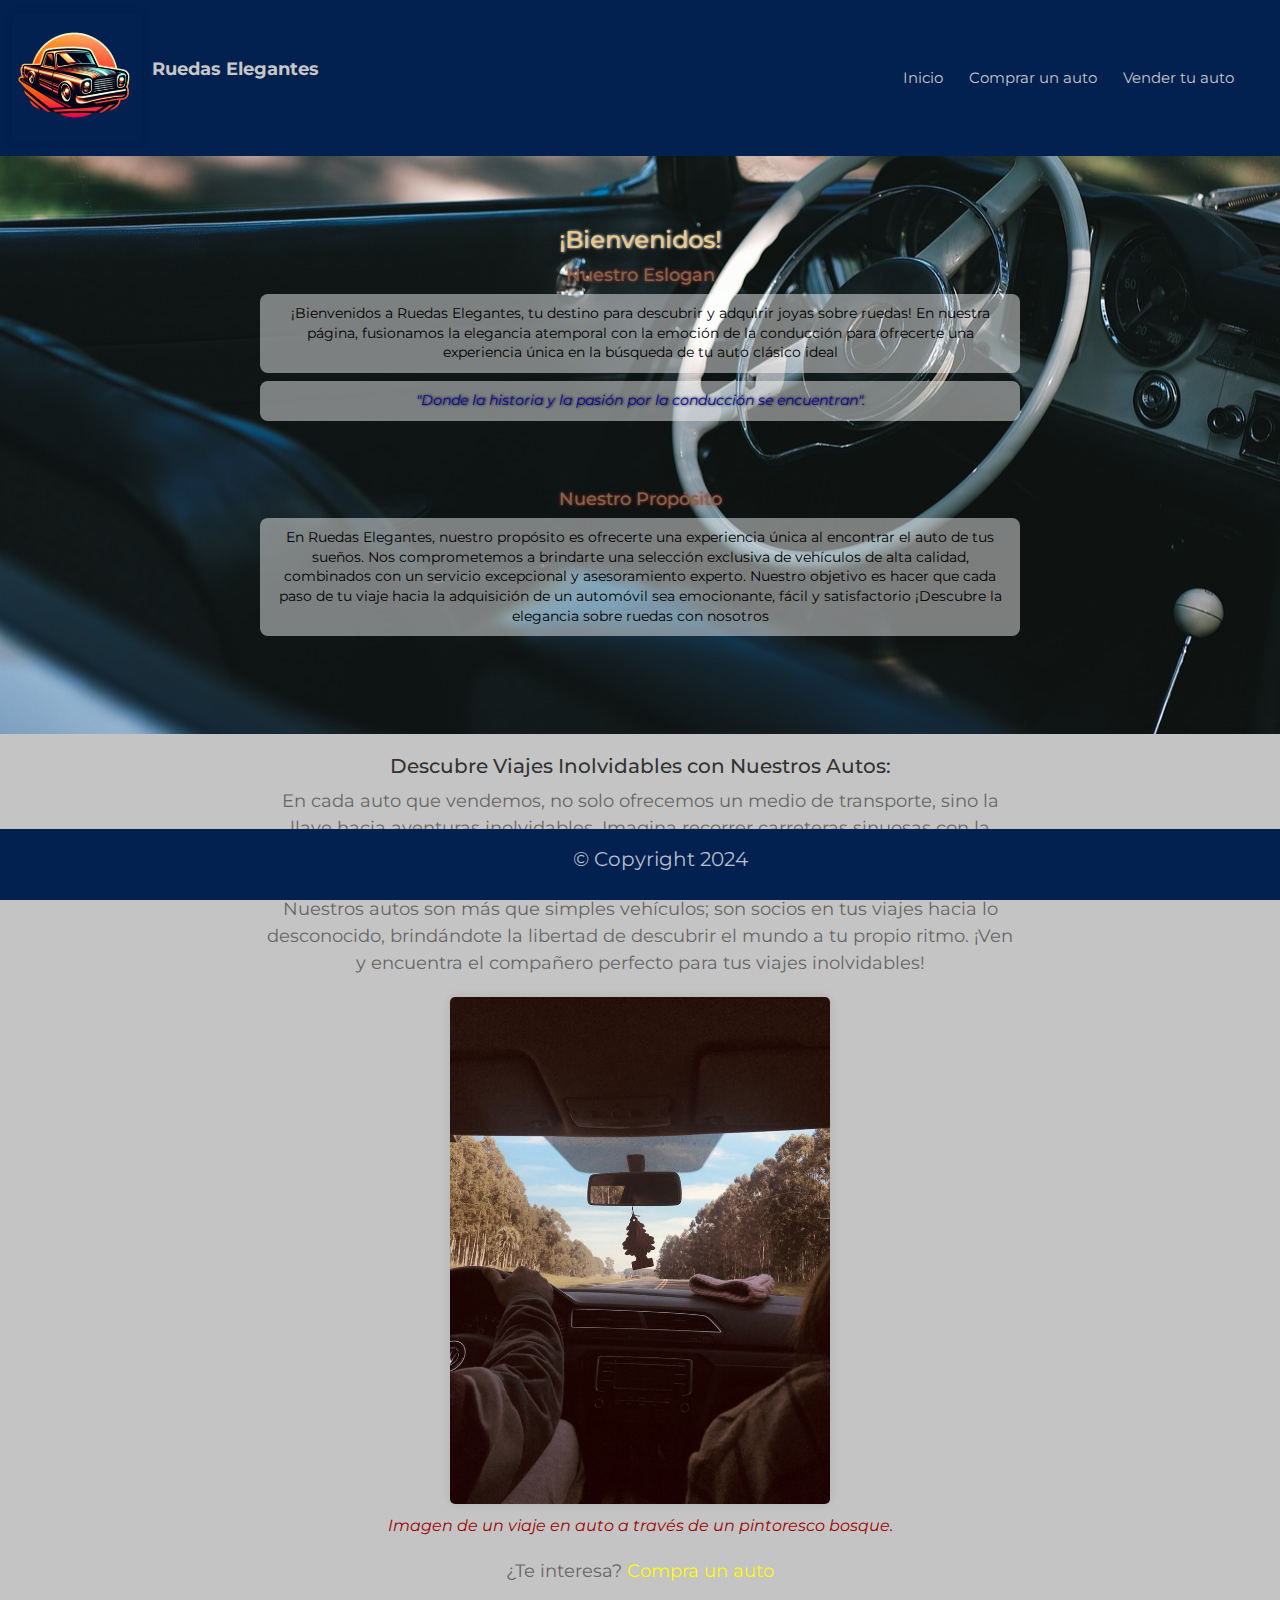
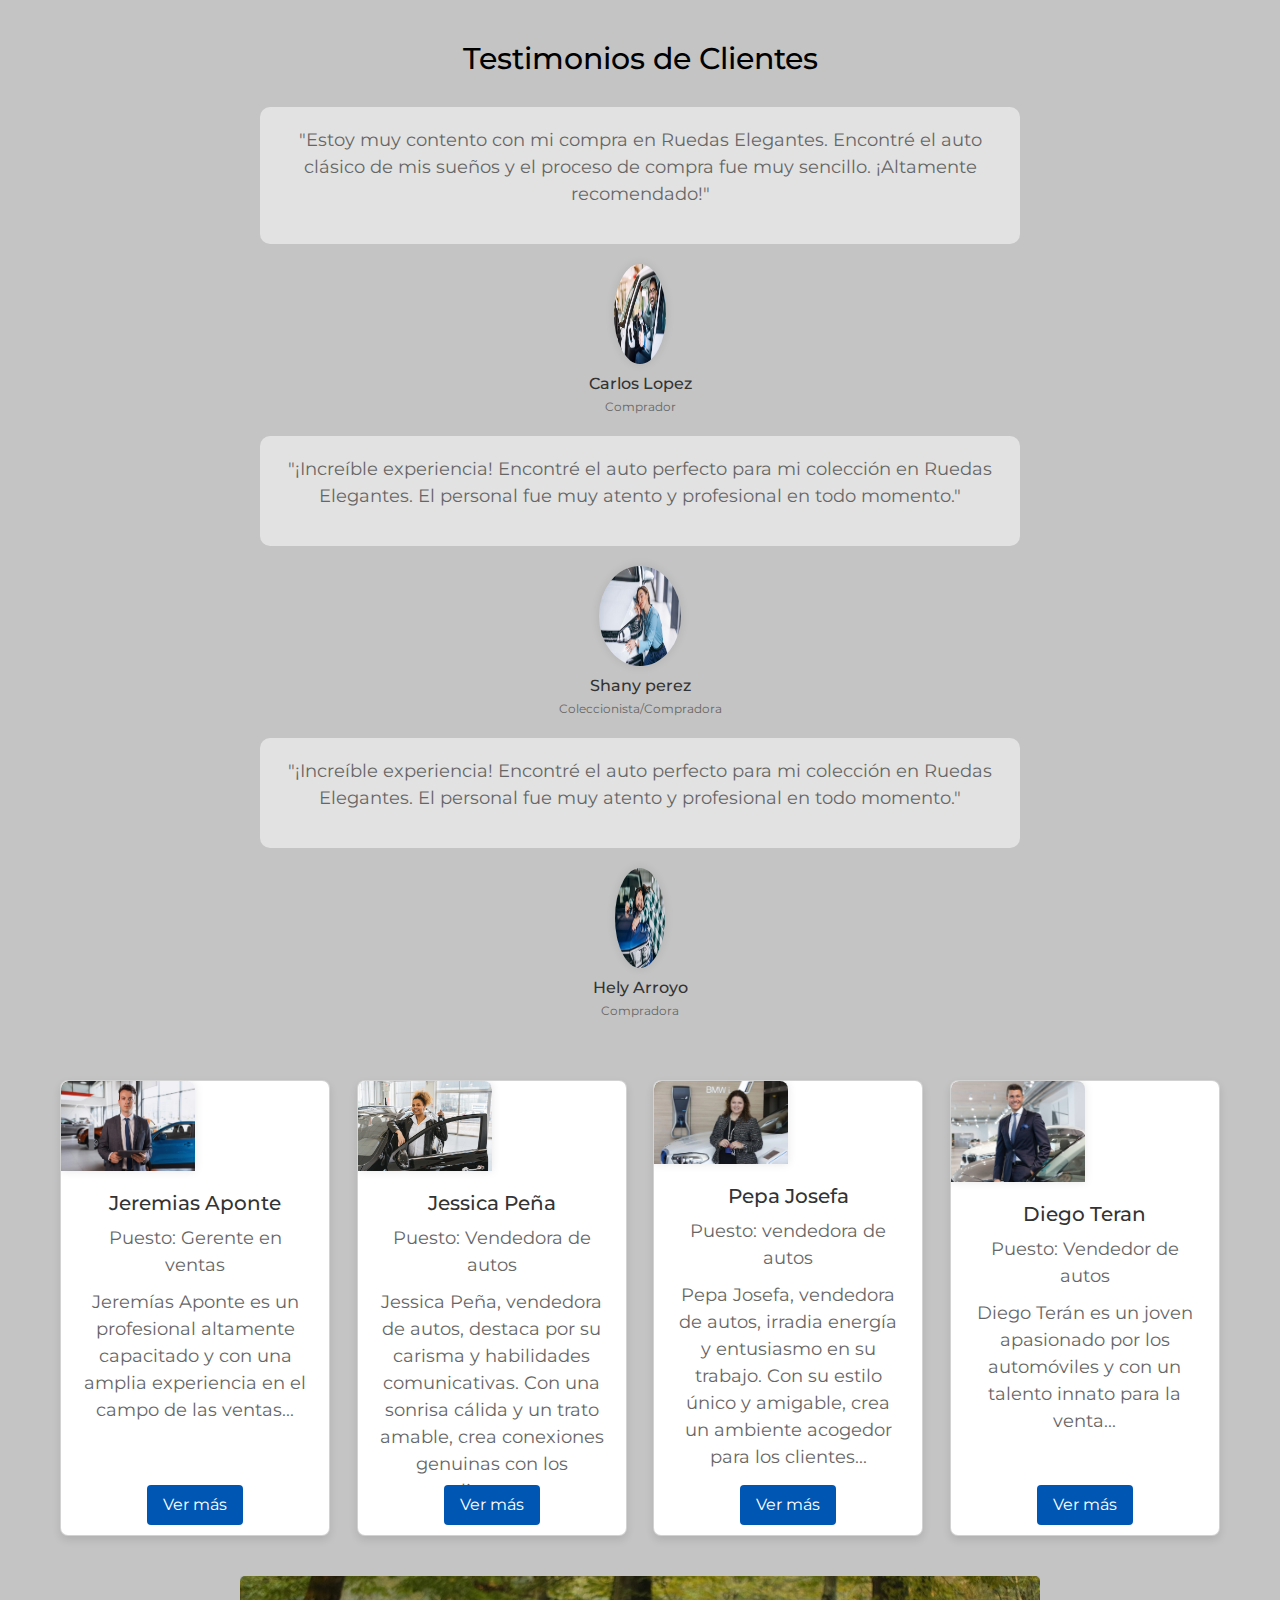
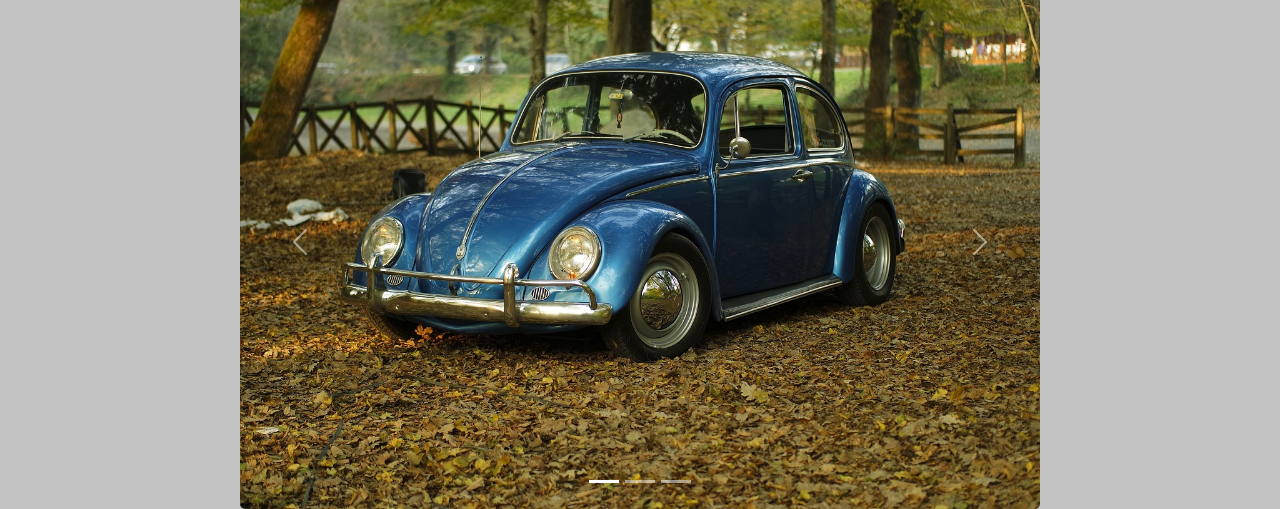
<file: index.html>
<!DOCTYPE html>
<html lang="es">
<head>
    <meta charset="UTF-8" />
    <meta name="viewport" content="width=device-width, initial-scale=1.0" />
    <meta name="description"
        content="Bienvenido a Ruedas Elegantes, donde la historia y la pasión por la conducción se encuentran. Descubre una selección exclusiva de autos clásicos y vive la emoción de encontrar el vehículo de tus sueños. ¡Explora nuestra colección ahora!" />
    <link rel="stylesheet" href="https://cdnjs.cloudflare.com/ajax/libs/font-awesome/6.5.1/css/all.min.css"
        integrity="sha512-DTOQO9RWCH3ppGqcWaEA1BIZOC6xxalwEsw9c2QQeAIftl+Vegovlnee1c9QX4TctnWMn13TZye+giMm8e2LwA=="
        crossorigin="anonymous" referrerpolicy="no-referrer" />
    <link href="https://cdn.jsdelivr.net/npm/bootstrap@5.3.3/dist/css/bootstrap.min.css" rel="stylesheet"
        integrity="sha384-QWTKZyjpPEjISv5WaRU9OFeRpok6YctnYmDr5pNlyT2bRjXh0JMhjY6hW+ALEwIH" crossorigin="anonymous" />
    <link rel="stylesheet" href="./estilos/estilos.css" />
    <link rel="shortcut icon" href="./Logo.ico" type="image/x-icon" />
    <title>Ruedas Elegantes</title>
</head>
<body>
    <header>
        <nav class="navbar navbar-expand-sm navbar-dark">
            <div class="container-fluid">
                <a class="navbar-brand" href="./index.html"><img src="./img/Logo.ico"
                        alt="Logo de un automovil clásico con tonos naranjas" />
                    <p>Ruedas Elegantes</p>
                </a>
                <button class="navbar-toggler" type="button" data-bs-toggle="collapse"
                    data-bs-target="#collapsibleNavbar">
                    <span class="navbar-toggler-icon"></span>
                </button>
                <div class="collapse navbar-collapse" id="collapsibleNavbar">
                    <ul class="navbar-nav">
                        <li class="nav-item">
                            <a class="nav-link" href="./index.html">Inicio</a>
                        </li>
                        <li class="nav-item">
                            <a class="nav-link" href="./pages/Compra_de_autos.html">Comprar un auto</a>
                        </li>
                        <li class="nav-item">
                            <a class="nav-link" href="./pages/venta_de _auto.html">Vender tu auto</a>
                        </li>
                        <li class="nav-item">
                            <a class="nav-link" href="./pages/usser.html"><i class="fa-regular fa-user"></i></a>
                        </li>
                    </ul>
                </div>
            </div>
        </nav>
    </header>
    <main class="main">
        <section class="call">
            <h1>¡Bienvenidos!</h1>
            <div>
                <h2>Nuestro Eslogan</h2>
                <p>
                    ¡Bienvenidos a Ruedas Elegantes, tu destino para descubrir y
                    adquirir joyas sobre ruedas! En nuestra página, fusionamos la
                    elegancia atemporal con la emoción de la conducción para ofrecerte
                    una experiencia única en la búsqueda de tu auto clásico ideal
                </p>
                <p id="Span">
                    "Donde la historia y la pasión por la conducción se encuentran".
                </p>
            </div>
        </section>
        <section class="call">
            <div>
                <h2>Nuestro Propósito</h2>
                <p>
                    En Ruedas Elegantes, nuestro propósito es ofrecerte una experiencia
                    única al encontrar el auto de tus sueños. Nos comprometemos a
                    brindarte una selección exclusiva de vehículos de alta calidad,
                    combinados con un servicio excepcional y asesoramiento experto.
                    Nuestro objetivo es hacer que cada paso de tu viaje hacia la
                    adquisición de un automóvil sea emocionante, fácil y satisfactorio
                    ¡Descubre la elegancia sobre ruedas con nosotros
                </p>
            </div>
        </section>
    </main>
    <section>
        <h3>Descubre Viajes Inolvidables con Nuestros Autos:</h3>
        <p>
            En cada auto que vendemos, no solo ofrecemos un medio de transporte,
            sino la llave hacia aventuras inolvidables. Imagina recorrer carreteras
            sinuosas con la comodidad de un vehículo confiable, explorar paisajes
            impresionantes con la seguridad de un motor robusto y crear recuerdos
            inolvidables en cada kilómetro. Nuestros autos son más que simples
            vehículos; son socios en tus viajes hacia lo desconocido, brindándote la
            libertad de descubrir el mundo a tu propio ritmo. ¡Ven y encuentra el
            compañero perfecto para tus viajes inolvidables!
        </p>
        <figure>
            <img src="./img/RoadTrip.jpg"
                alt="Viaje en auto a través de un pintoresco bosque con árboles frondosos a ambos lados de la carretera y un cielo claro arriba." />
            <figcaption>
                Imagen de un viaje en auto a través de un pintoresco bosque.
            </figcaption>
        </figure>
        <p>
            ¿Te interesa? <a href="./pages/compra_de_autos.html">Compra un auto</a>
        </p>
    </section>
    <section class="testimonials">
        <h2>Testimonios de Clientes</h2>
        <div class="testimonial">
            <div class="testimonial-content">
                <p>
                    "Estoy muy contento con mi compra en Ruedas Elegantes. Encontré el
                    auto clásico de mis sueños y el proceso de compra fue muy sencillo.
                    ¡Altamente recomendado!"
                </p>
            </div>
            <div class="testimonial-author">
                <img src="./img/carlos lopez.jpeg"
                    alt="Retrato de Carlos Pérez, un hombre sonriente con una mirada amable y un gesto de confianza" />
                <h3>Carlos Lopez</h3>
                <p>Comprador</p>
            </div>
        </div>
        <div class="testimonial">
            <div class="testimonial-content">
                <p>
                    "¡Increíble experiencia! Encontré el auto perfecto para mi colección
                    en Ruedas Elegantes. El personal fue muy atento y profesional en
                    todo momento."
                </p>
            </div>
            <div class="testimonial-author">
                <img src="./img/shany perez.jpeg"
                    alt="Retrato de Shany Pérez, una mujer radiante con una sonrisa contagiosa y una actitud llena de energía y alegría" />
                <h3>Shany perez</h3>
                <p>Coleccionista/Compradora</p>
            </div>
        </div>
        <div class="testimonial">
            <div class="testimonial-content">
                <p>
                    "¡Increíble experiencia! Encontré el auto perfecto para mi colección
                    en Ruedas Elegantes. El personal fue muy atento y profesional en
                    todo momento."
                </p>
            </div>
            <div class="testimonial-author">
                <img src="./img/Hely arroyo.jpeg"
                    alt="Imagen de Hely Arroyo, una compradora de autos con una expresión confiada y decidida, lista para encontrar el vehículo perfecto." />
                <h3>Hely Arroyo</h3>
                <p>Compradora</p>
            </div>
        </div>
    </section>
    <section class="employee-cards">
        <div class="card" id="jeremias-card">
            <img src="./img/Empleado 1.jpg"
                alt="Una persona seria y traje con colores sobrios, rostro serio y con una tableta en la mano" />
            <div class="card-body">
                <h3>Jeremias Aponte</h3>
                <p>Puesto: Gerente en ventas</p>
                <p class="short-description" id="short-description-jeremias">
                    Jeremías Aponte es un profesional altamente capacitado y con una
                    amplia experiencia en el campo de las ventas...
                </p>
                <p class="full-description" id="full-description-jeremias">
                    Jeremías Aponte es un profesional altamente capacitado y con una
                    amplia experiencia en el campo de las ventas. Como Gerente de Ventas
                    en nuestra empresa, Jeremías lidera y supervisa todas las
                    actividades relacionadas con la generación de ingresos y el
                    crecimiento de las ventas Con una sólida formación en estrategias de
                    ventas y un profundo conocimiento del mercado, Jeremías desarrolla
                    planes efectivos para alcanzar y superar los objetivos de ventas de
                    la empresa...
                </p>
                <a href="#jeremias-card" class="read-more-btn"></a>
            </div>
        </div>
        <div class="card" id="jessica-card">
            <img src="./img/Empleado 2.png" alt="Mujer de color, con amplia sonrisa y una chaqueta de cuero." />
            <div class="card-body">
                <h3>Jessica Peña</h3>
                <p>Puesto: Vendedora de autos</p>
                <p class="short-description" id="short-description-jessica">
                    Jessica Peña, vendedora de autos, destaca por su carisma y
                    habilidades comunicativas. Con una sonrisa cálida y un trato amable,
                    crea conexiones genuinas con los clientes...
                </p>
                <p class="full-description" id="full-description-jessica">
                    Jessica Peña, vendedora de autos, destaca por su carisma y
                    habilidades comunicativas. Con una sonrisa cálida y un trato amable,
                    crea conexiones genuinas con los clientes. Su conocimiento sobre los
                    productos es completo y sabe adaptarse a las necesidades de cada
                    comprador, brindando un servicio personalizado y memorable.
                </p>
                <a href="#jessica-card" class="read-more-btn"></a>
            </div>
        </div>
        <div class="card" id="pepa-card">
            <img src="./img/Empleado 3.webp"
                alt="Mujer robusta de cabellera rula y piel blanca, con una sonrisa amplia" />
            <div class="card-body">
                <h3>Pepa Josefa</h3>
                <p>Puesto: vendedora de autos</p>
                <p class="short-description" id="short-description-pepa">
                    Pepa Josefa, vendedora de autos, irradia energía y entusiasmo en su
                    trabajo. Con su estilo único y amigable, crea un ambiente acogedor
                    para los clientes...
                </p>
                <p class="full-description" id="full-description-pepa">
                    Pepa Josefa, vendedora de autos, irradia energía y entusiasmo en su
                    trabajo. Con su estilo único y amigable, crea un ambiente acogedor
                    para los clientes. Su profundo conocimiento sobre los vehículos y su
                    capacidad para entender las necesidades de los compradores la
                    convierten en una asesora confiable y efectiva.
                </p>
                <a href="#pepa-card" class="read-more-btn"></a>
            </div>
        </div>
        <div class="card" id="diego-card">
            <img src="./img/Empleado 4.jpg" alt="Joven sonriente de caberra corta y en traje y una barba" />
            <div class="card-body">
                <h3>Diego Teran</h3>
                <p>Puesto: Vendedor de autos</p>
                <p class="short-description" id="short-description-diego">
                    Diego Terán es un joven apasionado por los automóviles y con un
                    talento innato para la venta...
                </p>
                <p class="full-description" id="full-description-diego">
                    Diego Terán es un joven apasionado por los automóviles y con un
                    talento innato para la venta. Su energía contagiosa y su habilidad
                    para comprender las necesidades del cliente lo convierten en un
                    vendedor excepcional. Con una actitud positiva, Diego se destaca en
                    su trabajo y genera confianza en cada interacción.
                </p>
                <a href="#diego-card" class="read-more-btn"></a>
            </div>
        </div>
    </section>
    <!-- Carousel -->
    <div id="demo" class="carousel slide" data-bs-ride="carousel">
        <div class="carousel-indicators">
            <button type="button" data-bs-target="#demo" data-bs-slide-to="0" class="active"></button>
            <button type="button" data-bs-target="#demo" data-bs-slide-to="1"></button>
            <button type="button" data-bs-target="#demo" data-bs-slide-to="2"></button>
        </div>
        <div class="carousel-inner">
            <div class="carousel-item active">
                <img src="./img/collage 1.jpg"
                    alt=" El automóvil se encuentra estacionado en un camino sinuoso y muestra el logo distintivo de Volkswagen en su parte delantera. La escena transmite una sensación de aventura y libertad asociada con la marca Volkswagen." />
            </div>
            <div class="carousel-item">
                <img src="./img/collage 2.jpg"
                    alt="Una icónica furgoneta Volkswagen Kombi en un entorno natural. La Kombi está estacionada, rodeada de árboles verdes y un cielo despejado. Su distintivo diseño retro y colores vibrantes contrastan con el paisaje tranquilo y pintoresco. La imagen evoca una sensación de nostalgia y aventura al aire libre asociada con la Kombi." />
            </div>
            <div class="carousel-item">
                <img src="./img/collage 3.jpg"
                    alt="Un elegante convertible en un escenario escénico. El automóvil descapotable de color brillante se encuentra en una carretera sinuosa rodeada de montañas imponentes y un cielo despejado. La brisa suave y el sol radiante crean una atmósfera de libertad y emoción mientras el convertible atraviesa el paisaje pintoresco con estilo y elegancia" />
            </div>
        </div>
        <button class="carousel-control-prev" type="button" data-bs-target="#demo" data-bs-slide="prev">
            <span class="carousel-control-prev-icon"></span>
        </button>
        <button class="carousel-control-next" type="button" data-bs-target="#demo" data-bs-slide="next">
            <span class="carousel-control-next-icon"></span>
        </button>
    </div>
    <!--Carousel fin-->
    <footer>
        <div class="footer">
            <a href="https://www.instagram.com/"><i class="fa-brands fa-instagram"></i></a>
            <a href="https://www.facebook.com/"><i class="fa-brands fa-facebook-f"></i></a>
            <a href="https://twitter.com/"><i class="fa-brands fa-x-twitter"></i></a>
            <p>© Copyright 2024</p>
        </div>
    </footer>
    <script src="https://cdn.jsdelivr.net/npm/@popperjs/core@2.11.8/dist/umd/popper.min.js"
        integrity="sha384-I7E8VVD/ismYTF4hNIPjVp/Zjvgyol6VFvRkX/vR+Vc4jQkC+hVqc2pM8ODewa9r" crossorigin="anonymous">
    </script>
    <script src="https://cdn.jsdelivr.net/npm/bootstrap@5.3.3/dist/js/bootstrap.min.js"
        integrity="sha384-0pUGZvbkm6XF6gxjEnlmuGrJXVbNuzT9qBBavbLwCsOGabYfZo0T0to5eqruptLy" crossorigin="anonymous">
    </script>
</body>
</html>
</file>
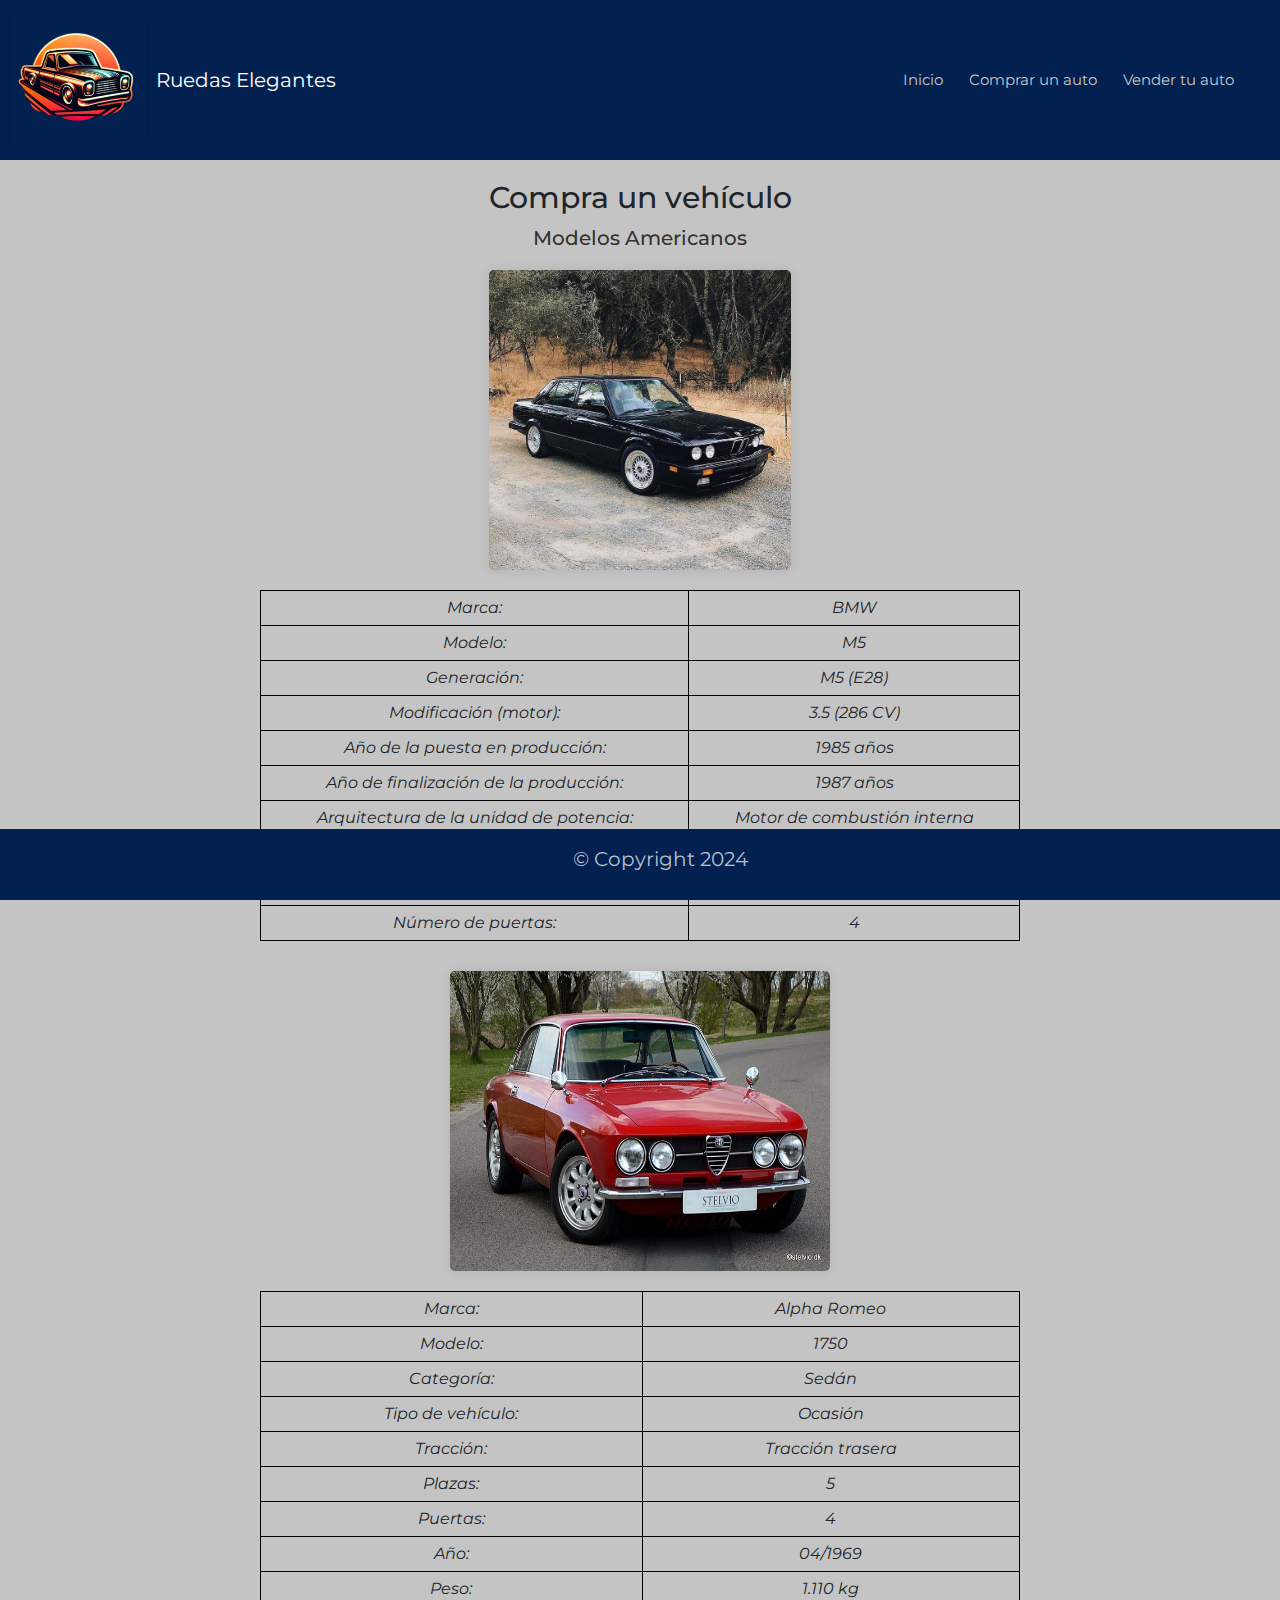
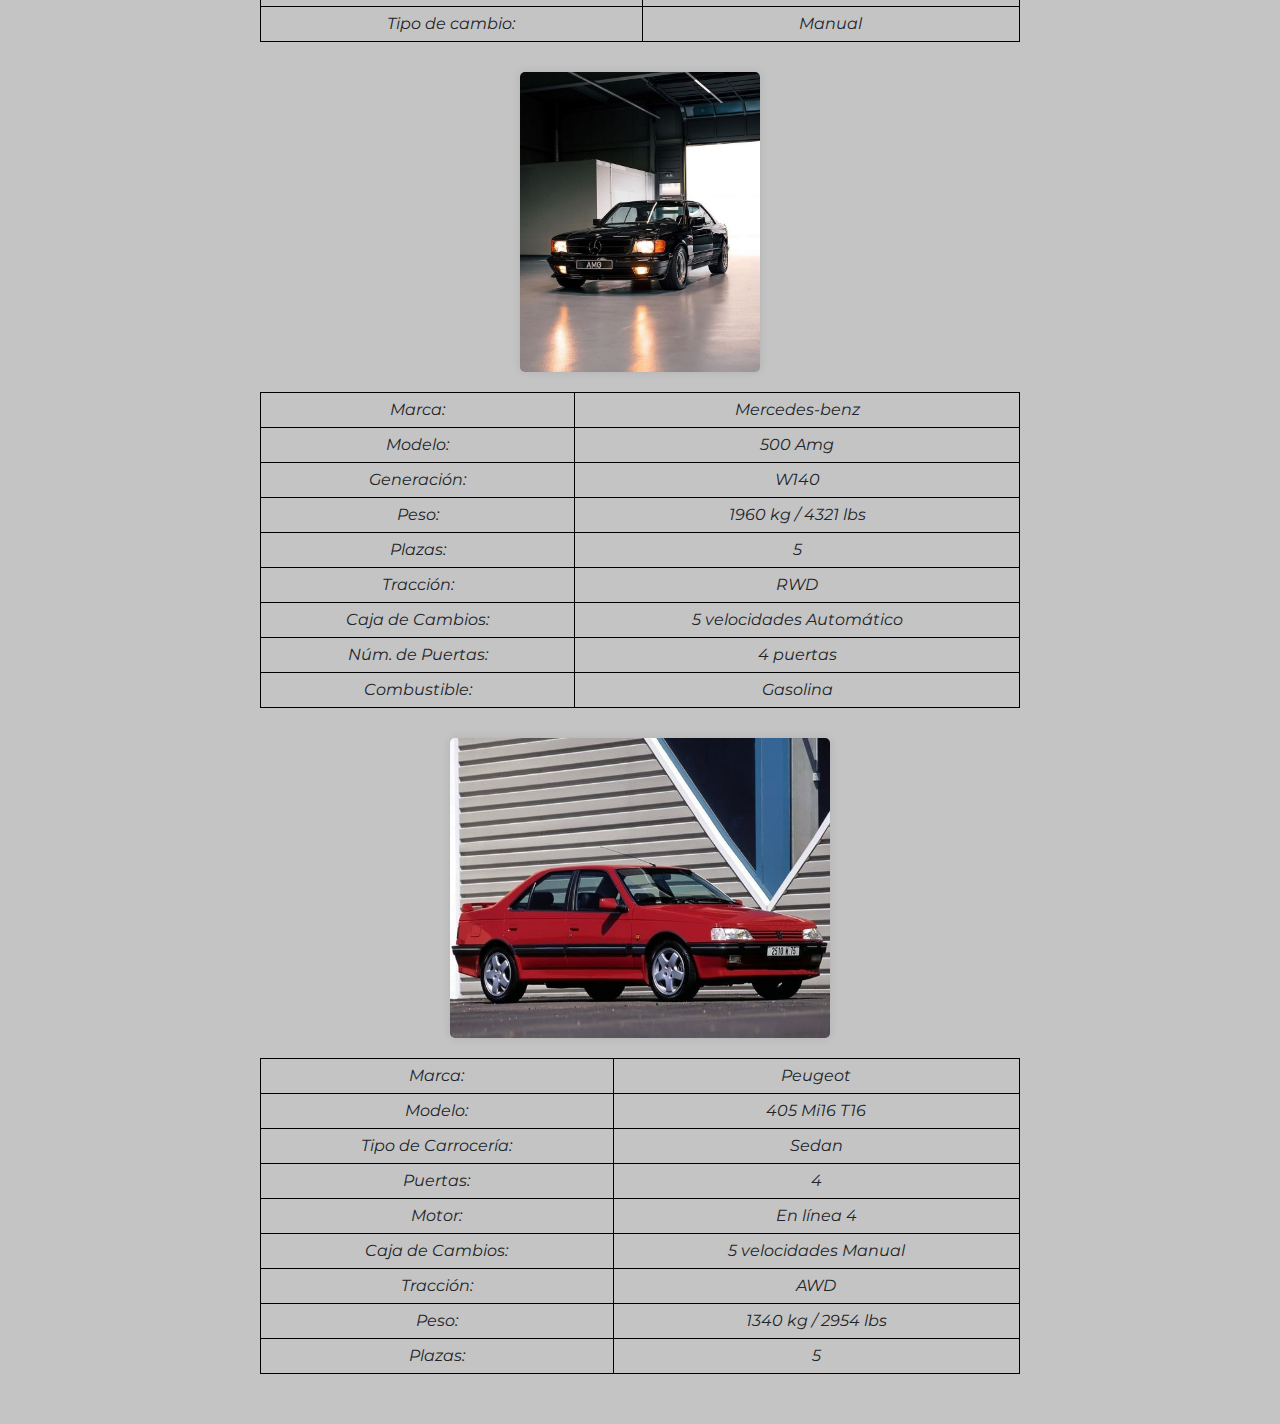
<file: pages/Catalogo-Europeo.html>
<!DOCTYPE html>
<html lang="es">
<head>
    <meta charset="UTF-8">
    <meta name="viewport" content="width=device-width, initial-scale=1.0">
    <meta name="description" content="Explora nuestro Catálogo Europeo de Ruedas Elegantes. Encuentra una selección exclusiva de las mejores ruedas para automóviles clásicos y modernos en Europa. ¡Mejora el rendimiento y el estilo de tu vehículo con nuestras opciones de alta calidad!">
    <link rel="stylesheet" href="https://cdnjs.cloudflare.com/ajax/libs/font-awesome/6.5.1/css/all.min.css"
        integrity="sha512-DTOQO9RWCH3ppGqcWaEA1BIZOC6xxalwEsw9c2QQeAIftl+Vegovlnee1c9QX4TctnWMn13TZye+giMm8e2LwA=="
        crossorigin="anonymous" referrerpolicy="no-referrer" />
    <link href="https://cdn.jsdelivr.net/npm/bootstrap@5.3.3/dist/css/bootstrap.min.css" rel="stylesheet"
        integrity="sha384-QWTKZyjpPEjISv5WaRU9OFeRpok6YctnYmDr5pNlyT2bRjXh0JMhjY6hW+ALEwIH" crossorigin="anonymous">
    <link rel="stylesheet" href="../estilos/estilos.css">
    <link rel="shortcut icon" href="../Logo.ico" type="image/x-icon">
    <title>Catálogo Europeo- Ruedas Elegantes</title>
</head>
<body>
    <header>
        <nav class="navbar navbar-expand-sm navbar-dark">
            <div class="container-fluid">
                <a class="navbar-brand" href="../index.html"><img src="../img/Logo.ico" alt="Logo de un automovil clásico con tonos naranjas">Ruedas Elegantes</a>
                <button class="navbar-toggler" type="button" data-bs-toggle="collapse"
                    data-bs-target="#collapsibleNavbar">
                    <span class="navbar-toggler-icon"></span>
                </button>
                <div class="collapse navbar-collapse" id="collapsibleNavbar">
                    <ul class="navbar-nav">
                        <li class="nav-item">
                            <a class="nav-link" href="../index.html">Inicio</a>
                        </li>
                        <li class="nav-item">
                            <a class="nav-link" href="./Compra_de_autos.html">Comprar un auto</a>
                        </li>
                        <li class="nav-item">
                            <a class="nav-link" href="./venta_de _auto.html">Vender tu auto</a>
                        </li>
                        <li class="nav-item">
                            <a class="nav-link" href="./usser.html"><i class="fa-regular fa-user"></i></a>
                        </li>
                    </ul>
                </div>
            </div>
        </nav>
    </header>
    <main class="Tipautos">
        <section>
            <h1>Compra un vehículo</h1>
            <h3>Modelos Americanos</h3>
            <article>
                <figure>
                    <img src="../img/BMW M5 (E28).jpg" class="ImgC2">
                </figure>
                <table class="Fichas1">
                    <tr>
                        <td>Marca:</td>
                        <td>BMW</td>
                    </tr>
                    <tr>
                        <td>Modelo:</td>
                        <td>M5</td>
                    </tr>
                    <tr>
                        <td>Generación:</td>
                        <td>M5 (E28)</td>
                    </tr>
                    <tr>
                        <td>Modificación (motor):</td>
                        <td>3.5 (286 CV)</td>
                    </tr>
                    <tr>
                        <td>Año de la puesta en producción:</td>
                        <td>1985 años</td>
                    </tr>
                    <tr>
                        <td>Año de finalización de la producción:</td>
                        <td>1987 años</td>
                    </tr>
                    <tr>
                        <td>Arquitectura de la unidad de potencia:</td>
                        <td>Motor de combustión interna</td>
                    </tr>
                    <tr>
                        <td>Tipo de carrocería:</td>
                        <td>Berlina</td>
                    </tr>
                    <tr>
                        <td>Número de plazas:</td>
                        <td>5</td>
                    </tr>
                    <tr>
                        <td>Número de puertas:</td>
                        <td>4</td>
                    </tr>
                </table>
            </article>
            <article>
                <figure>
                    <img src="../img/1969 Alfa Romeo 1750 - GT Veloce.jpg" class="ImgC2">
                </figure>
                <table class="Fichas1">
                    <tr>
                        <td>Marca:</td>
                        <td>Alpha Romeo</td>
                    </tr>
                    <tr>
                        <td>Modelo:</td>
                        <td>1750</td>
                    </tr>
                    <tr>
                        <td>Categoría:</td>
                        <td>Sedán</td>
                    </tr>
                    <tr>
                        <td>Tipo de vehículo:</td>
                        <td>Ocasión</td>
                    </tr>
                    <tr>
                        <td>Tracción:</td>
                        <td>Tracción trasera</td>
                    </tr>
                    <tr>
                        <td>Plazas:</td>
                        <td>5</td>
                    </tr>
                    <tr>
                        <td>Puertas:</td>
                        <td>4</td>
                    </tr>
                    <tr>
                        <td>Año:</td>
                        <td>04/1969</td>
                    </tr>
                    <tr>
                        <td>Peso:</td>
                        <td>1.110 kg</td>
                    </tr>
                    <tr>
                        <td>Tipo de cambio:</td>
                        <td>Manual</td>
                    </tr>
                </table>
            </article>
            <article>
                <figure>
                    <img src="../img/mercedes benz 500 amg.jpg" class="ImgC2">
                </figure>
                <table class="Fichas1">
                    <tr>
                        <td>Marca:</td>
                        <td>Mercedes-benz</td>
                    </tr>
                    <tr>
                        <td>Modelo:</td>
                        <td>500 Amg</td>
                    </tr>
                    <tr>
                        <td>Generación:</td>
                        <td>W140</td>
                    </tr>
                    <tr>
                        <td>Peso:</td>
                        <td>1960 kg / 4321 lbs</td>
                    </tr>
                    <tr>
                        <td>Plazas:</td>
                        <td>5</td>
                    </tr>
                    <tr>
                        <td>Tracción:</td>
                        <td>RWD</td>
                    </tr>
                    <tr>
                        <td>Caja de Cambios:</td>
                        <td>5 velocidades Automático</td>
                    </tr>
                    <tr>
                        <td>Núm. de Puertas:</td>
                        <td>4 puertas</td>
                    </tr>
                    <tr>
                        <td>Combustible:</td>
                        <td>Gasolina</td>
                    </tr>
                </table>
            </article>
            <article>
                <figure>
                    <img src="../img/Peugeot 405 Mi16 T16.jpg" class="ImgC2">
                </figure>
                <table class="Fichas1">
                    <tr>
                        <td>Marca:</td>
                        <td>Peugeot</td>
                    </tr>
                    <tr>
                        <td>Modelo:</td>
                        <td>405 Mi16 T16</td>
                    </tr>
                    <tr>
                        <td>Tipo de Carrocería:</td>
                        <td>Sedan</td>
                    </tr>
                    <tr>
                        <td>Puertas:</td>
                        <td>4</td>
                    </tr>
                    <tr>
                        <td>Motor:</td>
                        <td>En línea 4</td>
                    </tr>
                    <tr>
                        <td>Caja de Cambios:</td>
                        <td>5 velocidades Manual</td>
                    </tr>
                    <tr>
                        <td>Tracción:</td>
                        <td>AWD</td>
                    </tr>
                    <tr>
                        <td>Peso:</td>
                        <td>1340 kg / 2954 lbs</td>
                    </tr>
                    <tr>
                        <td>Plazas:</td>
                        <td>5</td>
                    </tr>
                </table>
            </article>
        </section>
    </main>    
    <footer>
        <div class="footer">
            <a href="https://www.instagram.com/"><i class="fa-brands fa-instagram"></i></a>
            <a href="https://www.facebook.com/"><i class="fa-brands fa-facebook-f"></i></a>
            <a href="https://twitter.com/"><i class="fa-brands fa-x-twitter"></i></a>
            <p>© Copyright 2024</p>
        </div>
    </footer>
    <!--Scripts-->
    <script src="https://cdn.jsdelivr.net/npm/@popperjs/core@2.11.8/dist/umd/popper.min.js"
        integrity="sha384-I7E8VVD/ismYTF4hNIPjVp/Zjvgyol6VFvRkX/vR+Vc4jQkC+hVqc2pM8ODewa9r" crossorigin="anonymous">
    </script>
    <script src="https://cdn.jsdelivr.net/npm/bootstrap@5.3.3/dist/js/bootstrap.min.js"
        integrity="sha384-0pUGZvbkm6XF6gxjEnlmuGrJXVbNuzT9qBBavbLwCsOGabYfZo0T0to5eqruptLy" crossorigin="anonymous">
    </script>
    <!--Scripts Fin-->
</body>
</html>
</file>
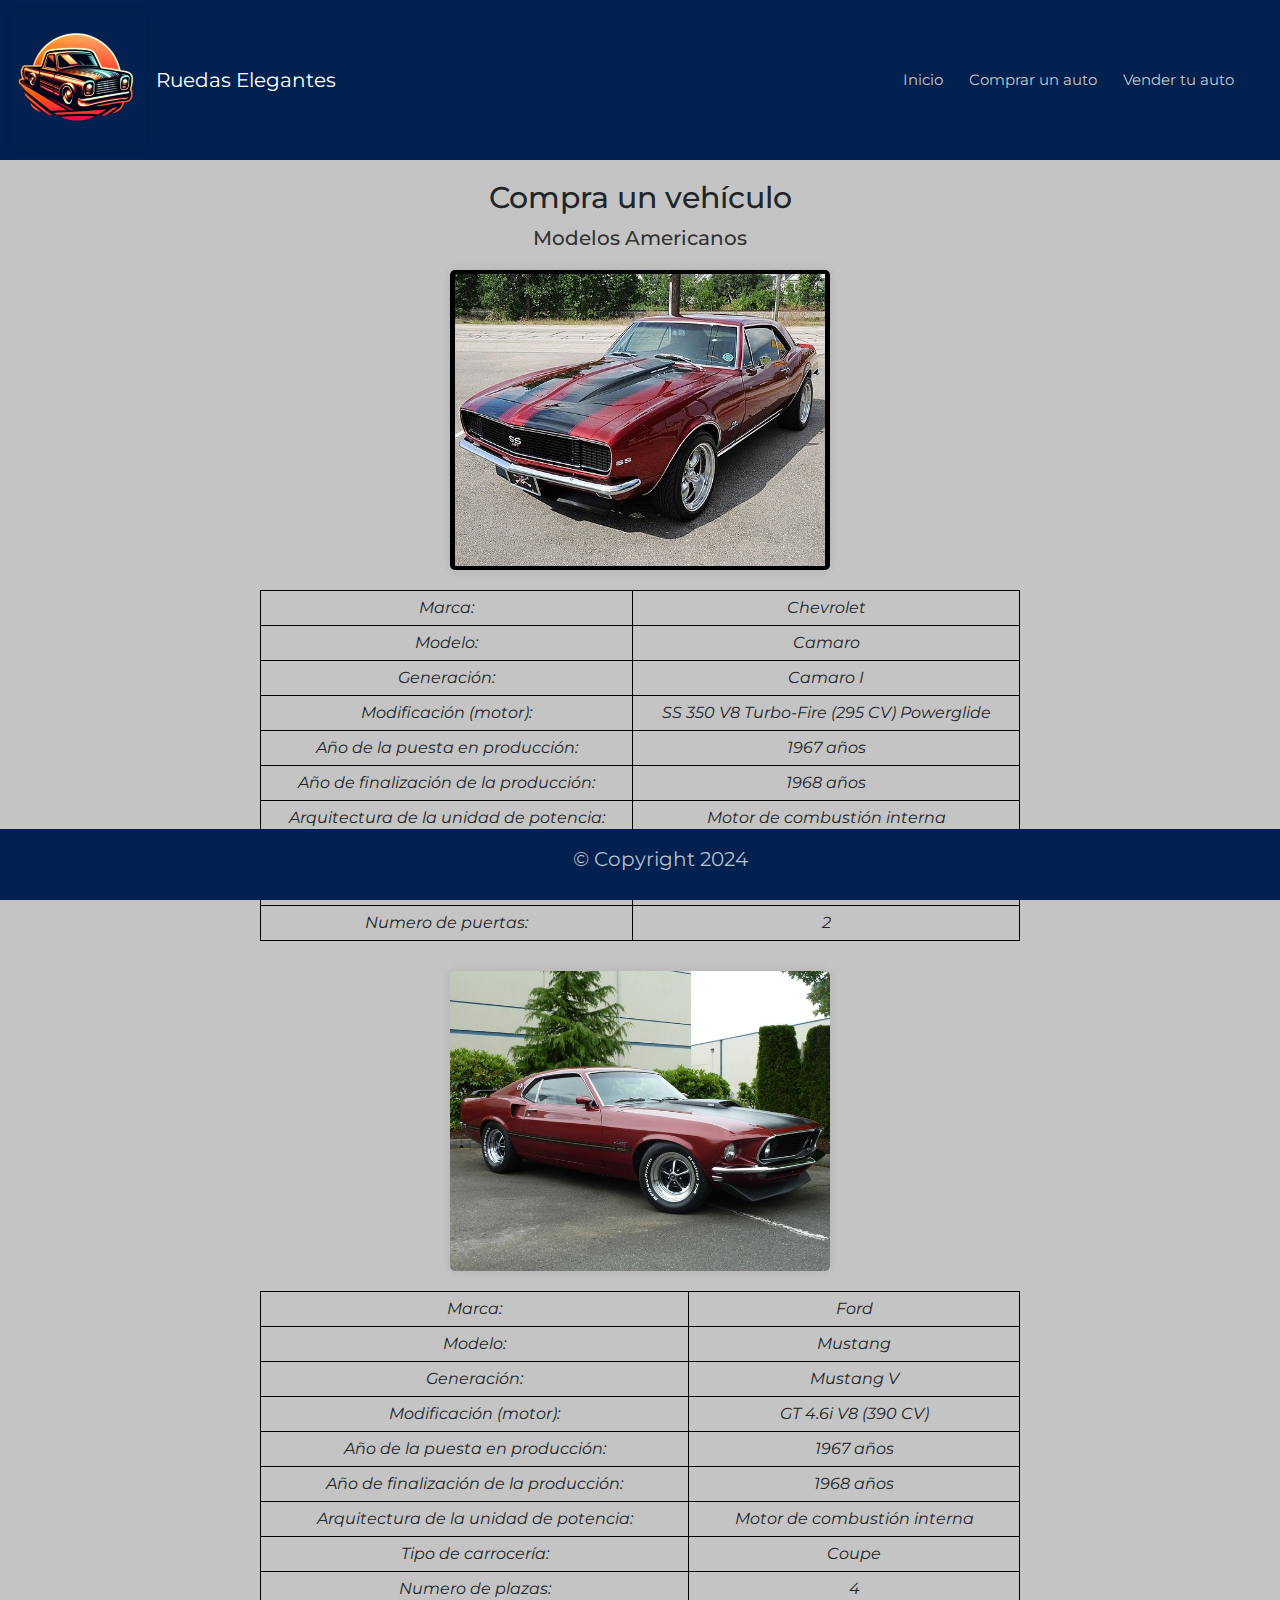
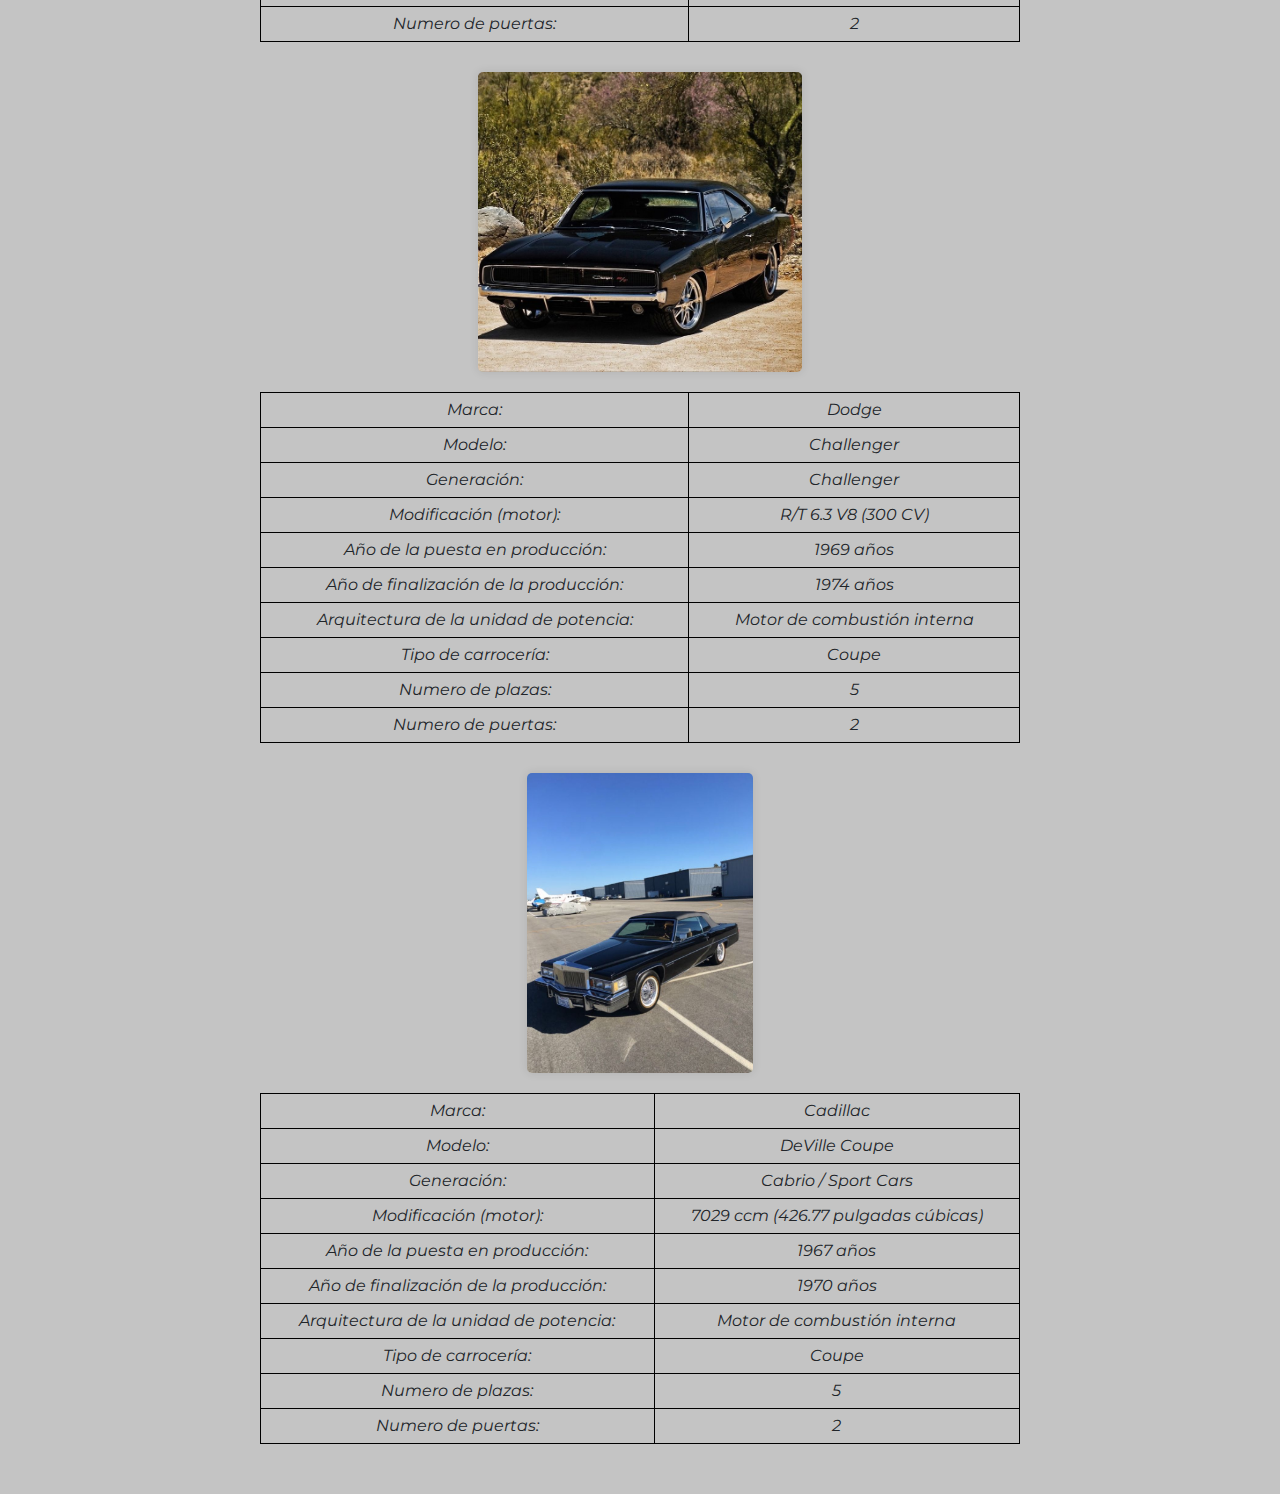
<file: pages/Catalogo_Americano.html>
<!DOCTYPE html>
<html lang="es">
<head>
    <meta charset="UTF-8">
    <meta name="viewport" content="width=device-width, initial-scale=1.0">
    <meta name="description" content="Explora nuestro catálogo de vehículos clásicos en Ruedas Elegantes. Encuentra el automóvil perfecto para ti entre una amplia variedad de marcas y modelos. Vive la experiencia de conducir la elegancia sobre ruedas.">
    <link rel="stylesheet" href="https://cdnjs.cloudflare.com/ajax/libs/font-awesome/6.5.1/css/all.min.css"
        integrity="sha512-DTOQO9RWCH3ppGqcWaEA1BIZOC6xxalwEsw9c2QQeAIftl+Vegovlnee1c9QX4TctnWMn13TZye+giMm8e2LwA=="
        crossorigin="anonymous" referrerpolicy="no-referrer" />
    <link href="https://cdn.jsdelivr.net/npm/bootstrap@5.3.3/dist/css/bootstrap.min.css" rel="stylesheet"
        integrity="sha384-QWTKZyjpPEjISv5WaRU9OFeRpok6YctnYmDr5pNlyT2bRjXh0JMhjY6hW+ALEwIH" crossorigin="anonymous">
    <link rel="stylesheet" href="../estilos/estilos.css">
    <link rel="shortcut icon" href="../Logo.ico" type="image/x-icon">
    <title>Catalogo A.- Ruedas Elegantes</title>
</head>
<body>
    <header>
        <nav class="navbar navbar-expand-sm navbar-dark">
            <div class="container-fluid">
                <a class="navbar-brand" href="../index.html"><img src="../img/Logo.ico" alt="Logo de un automovil clásico con tonos naranjas">Ruedas Elegantes</a>
                <button class="navbar-toggler" type="button" data-bs-toggle="collapse"
                    data-bs-target="#collapsibleNavbar">
                    <span class="navbar-toggler-icon"></span>
                </button>
                <div class="collapse navbar-collapse" id="collapsibleNavbar">
                    <ul class="navbar-nav">
                        <li class="nav-item">
                            <a class="nav-link" href="../index.html">Inicio</a>
                        </li>
                        <li class="nav-item">
                            <a class="nav-link" href="./Compra_de_autos.html">Comprar un auto</a>
                        </li>
                        <li class="nav-item">
                            <a class="nav-link" href="./venta_de _auto.html">Vender tu auto</a>
                        </li>
                        <li class="nav-item">
                            <a class="nav-link" href="./usser.html"><i class="fa-regular fa-user"></i></a>
                        </li>
                    </ul>
                </div>
            </div>
        </nav>
    </header>
    <main class="Tipautos">
        <section>
            <h1>Compra un vehículo</h1>
            <h3>Modelos Americanos</h3>
            <article>
                <figure>
                    <img src="../img/1967 CHEVROLET CAMARO SS.jpg" class="ImgC" alt="1967 CHEVROLET CAMARO SS">
                </figure>
                <table class="Fichas1">
                    <tr>
                        <td>Marca:</td>
                        <td>Chevrolet</td>
                    </tr>
                    <tr>
                        <td>Modelo:</td>
                        <td>Camaro</td>
                    </tr>
                    <tr>
                        <td>Generación:</td>
                        <td>Camaro I</td>
                    </tr>
                    <tr>
                        <td>Modificación (motor):</td>
                        <td>SS 350 V8 Turbo-Fire (295 CV) Powerglide</td>
                    </tr>
                    <tr>
                        <td>Año de la puesta en producción:</td>
                        <td>1967 años</td>
                    </tr>
                    <tr>
                        <td>Año de finalización de la producción:</td>
                        <td>1968 años</td>
                    </tr>
                    <tr>
                        <td>Arquitectura de la unidad de potencia:</td>
                        <td>Motor de combustión interna</td>
                    </tr>
                    <tr>
                        <td>Tipo de carrocería:</td>
                        <td>Coupe</td>
                    </tr>
                    <tr>
                        <td>Numero de plazas:</td>
                        <td>4</td>
                    </tr>
                    <tr>
                        <td>Numero de puertas:</td>
                        <td>2</td>
                    </tr>
                </table>
            </article>
            <article>
                <figure>
                    <img src="../img/Ford Mustang GT 390.jpg" class="ImgC" alt="Ford Mustang GT 390">
                </figure>
                <table class="Fichas1">
                    <tr>
                        <td>Marca:</td>
                        <td>Ford</td>
                    </tr>
                    <tr>
                        <td>Modelo:</td>
                        <td>Mustang</td>
                    </tr>
                    <tr>
                        <td>Generación:</td>
                        <td>Mustang V</td>
                    </tr>
                    <tr>
                        <td>Modificación (motor):</td>
                        <td>GT 4.6i V8 (390 CV)</td>
                    </tr>
                    <tr>
                        <td>Año de la puesta en producción:</td>
                        <td>1967 años</td>
                    </tr>
                    <tr>
                        <td>Año de finalización de la producción:</td>
                        <td>1968 años</td>
                    </tr>
                    <tr>
                        <td>Arquitectura de la unidad de potencia:</td>
                        <td>Motor de combustión interna</td>
                    </tr>
                    <tr>
                        <td>Tipo de carrocería:</td>
                        <td>Coupe</td>
                    </tr>
                    <tr>
                        <td>Numero de plazas:</td>
                        <td>4</td>
                    </tr>
                    <tr>
                        <td>Numero de puertas:</td>
                        <td>2</td>
                    </tr>
                </table>
            </article>
            <article>
                <figure>
                    <img src="../img/dodge charger 1970.jpg" class="ImgC" alt="Dodge Charger 1970">
                </figure>
                <table class="Fichas1">
                    <tr>
                        <td>Marca:</td>
                        <td>Dodge</td>
                    </tr>
                    <tr>
                        <td>Modelo:</td>
                        <td>Challenger</td>
                    </tr>
                    <tr>
                        <td>Generación:</td>
                        <td>Challenger</td>
                    </tr>
                    <tr>
                        <td>Modificación (motor):</td>
                        <td>R/T 6.3 V8 (300 CV)</td>
                    </tr>
                    <tr>
                        <td>Año de la puesta en producción:</td>
                        <td>1969 años</td>
                    </tr>
                    <tr>
                        <td>Año de finalización de la producción:</td>
                        <td>1974 años</td>
                    </tr>
                    <tr>
                        <td>Arquitectura de la unidad de potencia:</td>
                        <td>Motor de combustión interna</td>
                    </tr>
                    <tr>
                        <td>Tipo de carrocería:</td>
                        <td>Coupe</td>
                    </tr>
                    <tr>
                        <td>Numero de plazas:</td>
                        <td>5</td>
                    </tr>
                    <tr>
                        <td>Numero de puertas:</td>
                        <td>2</td>
                    </tr>
                </table>
            </article>
            <article>
                <figure>
                    <img src="../img/Cadillac DeVille cabriolet 1967.jpg" class="ImgC" alt="Cadillac DeVille cabriolet 1967">
                </figure>
                <table class="Fichas1">
                    <tr>
                        <td>Marca:</td>
                        <td>Cadillac</td>
                    </tr>
                    <tr>
                        <td>Modelo:</td>
                        <td>DeVille Coupe</td>
                    </tr>
                    <tr>
                        <td>Generación:</td>
                        <td>Cabrio / Sport Cars</td>
                    </tr>
                    <tr>
                        <td>Modificación (motor):</td>
                        <td>7029 ccm (426.77 pulgadas cúbicas)</td>
                    </tr>
                    <tr>
                        <td>Año de la puesta en producción:</td>
                        <td>1967 años</td>
                    </tr>
                    <tr>
                        <td>Año de finalización de la producción:</td>
                        <td>1970 años</td>
                    </tr>
                    <tr>
                        <td>Arquitectura de la unidad de potencia:</td>
                        <td>Motor de combustión interna</td>
                    </tr>
                    <tr>
                        <td>Tipo de carrocería:</td>
                        <td>Coupe</td>
                    </tr>
                    <tr>
                        <td>Numero de plazas:</td>
                        <td>5</td>
                    </tr>
                    <tr>
                        <td>Numero de puertas:</td>
                        <td>2</td>
                    </tr>
                </table>
            </article>
        </section>
    </main>
    <footer>
        <div class="footer">
            <a href="https://www.instagram.com/"><i class="fa-brands fa-instagram"></i></a>
            <a href="https://www.facebook.com/"><i class="fa-brands fa-facebook-f"></i></a>
            <a href="https://twitter.com/"><i class="fa-brands fa-x-twitter"></i></a>
            <p>© Copyright 2024</p>
        </div>
    </footer>
    <!--Scripts-->
    <script src="https://cdn.jsdelivr.net/npm/@popperjs/core@2.11.8/dist/umd/popper.min.js"
        integrity="sha384-I7E8VVD/ismYTF4hNIPjVp/Zjvgyol6VFvRkX/vR+Vc4jQkC+hVqc2pM8ODewa9r" crossorigin="anonymous">
    </script>
    <script src="https://cdn.jsdelivr.net/npm/bootstrap@5.3.3/dist/js/bootstrap.min.js"
        integrity="sha384-0pUGZvbkm6XF6gxjEnlmuGrJXVbNuzT9qBBavbLwCsOGabYfZo0T0to5eqruptLy" crossorigin="anonymous">
    </script>
    <!--Scripts Fin-->
</body>
</html>
</file>
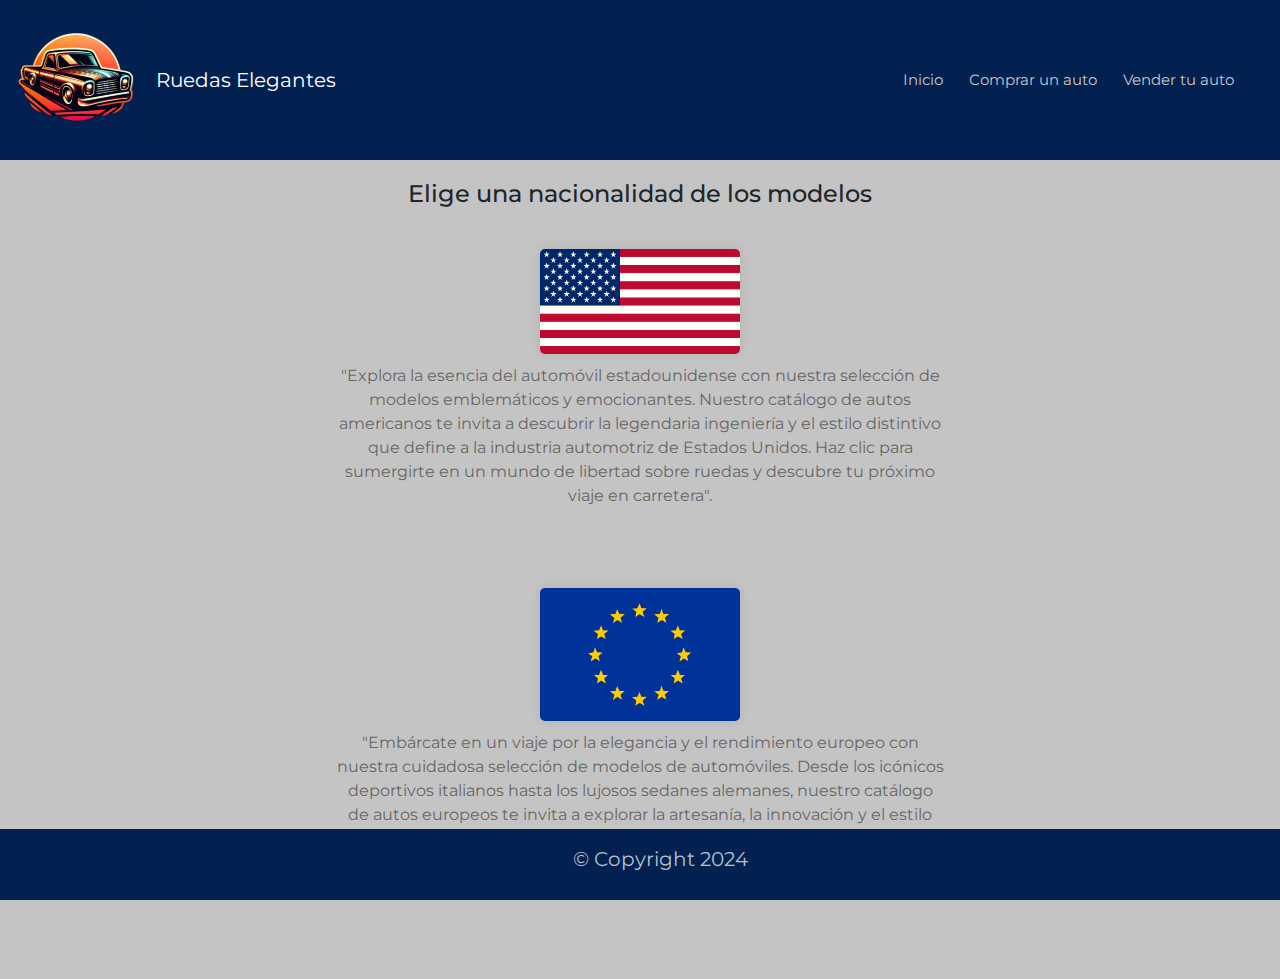
<file: pages/Compra_de_autos.html>
<!DOCTYPE html>
<html lang="es">
<head>
    <meta charset="UTF-8">
    <meta name="viewport" content="width=, initial-scale=1.0">
    <meta name="description" content="Explora nuestra selección de autos clásicos en Ruedas Elegantes. Encuentra el auto de tus sueños entre una amplia gama de marcas y modelos. ¡Descubre la elegancia sobre ruedas ahora!">
    <!--Cnd inicia-->
    <link rel="stylesheet" href="https://cdnjs.cloudflare.com/ajax/libs/font-awesome/6.5.1/css/all.min.css" integrity="sha512-DTOQO9RWCH3ppGqcWaEA1BIZOC6xxalwEsw9c2QQeAIftl+Vegovlnee1c9QX4TctnWMn13TZye+giMm8e2LwA==" crossorigin="anonymous" referrerpolicy="no-referrer" />
    <!--Cnd fin-->
    <!--BS inicia-->
    <link href="https://cdn.jsdelivr.net/npm/bootstrap@5.3.3/dist/css/bootstrap.min.css" rel="stylesheet"
        integrity="sha384-QWTKZyjpPEjISv5WaRU9OFeRpok6YctnYmDr5pNlyT2bRjXh0JMhjY6hW+ALEwIH" crossorigin="anonymous">
    <!--BS fin-->
    <link rel="stylesheet" href="https://cdnjs.cloudflare.com/ajax/libs/font-awesome/6.5.1/css/all.min.css"
        integrity="sha512-DTOQO9RWCH3ppGqcWaEA1BIZOC6xxalwEsw9c2QQeAIftl+Vegovlnee1c9QX4TctnWMn13TZye+giMm8e2LwA=="
        crossorigin="anonymous" referrerpolicy="no-referrer" />
    <link rel="stylesheet" href="../estilos/estilos.css">
    <link rel="shortcut icon" href="../Logo.ico" type="image/x-icon">
    <title>Comprar - Ruedas Elegantes</title>
</head>
<body>
    <header>
        <!--Navbar inicia-->
        <nav class="navbar navbar-expand-sm navbar-dark">
            <div class="container-fluid">
                <a class="navbar-brand" href="../index.html"><img src="../img/Logo.ico" alt="Logo de un automovil clásico con tonos naranjas">Ruedas Elegantes</a>
                <button class="navbar-toggler" type="button" data-bs-toggle="collapse"
                    data-bs-target="#collapsibleNavbar">
                    <span class="navbar-toggler-icon"></span>
                </button>
                <div class="collapse navbar-collapse" id="collapsibleNavbar">
                    <ul class="navbar-nav">
                        <li class="nav-item">
                            <a class="nav-link" href="../index.html">Inicio</a>
                        </li>
                        <li class="nav-item">
                            <a class="nav-link" href="./Compra_de_autos.html">Comprar un auto</a>
                        </li>
                        <li class="nav-item">
                            <a class="nav-link" href="./venta_de _auto.html">Vender tu auto</a>
                        </li>
                        <li class="nav-item">
                            <a class="nav-link" href="./usser.html"><i class="fa-regular fa-user"></i></a>
                        </li>
                    </ul>
                </div>
            </div>
        </nav>
        <!--Navbar fin-->
    </header>
    <main class="car-catalog">
        <h1 class="catalog-title">Elige una nacionalidad de los modelos</h1>        
        <section class="catalog-item">
            <a href="../pages/Catalogo_Americano.html"><img src="../img/united.png" alt="Imagen estática de la bandera americana, representativa de los valores de libertad y unidad arraigados en la historia de los Estados Unidos"></a>
            <p class="catalog-description">"Explora la esencia del automóvil estadounidense con nuestra selección de modelos emblemáticos y emocionantes. Nuestro catálogo de autos americanos te invita a descubrir la legendaria ingeniería y el estilo distintivo que define a la industria automotriz de Estados Unidos. Haz clic para sumergirte en un mundo de libertad sobre ruedas y descubre tu próximo viaje en carretera".</p>
        </section>
        <section class="catalog-item">
            <a href="../pages/Catalogo-Europeo.html"><img src="../img/europe.png" alt="Representación estática de la bandera europea, símbolo de la unidad y la diversidad cultural de los países miembros de la Unión Europea."></a>
            <p class="catalog-description">"Embárcate en un viaje por la elegancia y el rendimiento europeo con nuestra cuidadosa selección de modelos de automóviles. Desde los icónicos deportivos italianos hasta los lujosos sedanes alemanes, nuestro catálogo de autos europeos te invita a explorar la artesanía, la innovación y el estilo distintivo que caracterizan a los vehículos producidos en el continente. Haz clic para descubrir la sofisticación y el prestigio de conducir un automóvil europeo".</p>
        </section>
    </main>
    
    <footer>
        <div class="footer">
            <a href="https://www.instagram.com/"><i class="fa-brands fa-instagram"></i></a>
            <a href="https://www.facebook.com/"><i class="fa-brands fa-facebook-f"></i></a>
            <a href="https://twitter.com/"><i class="fa-brands fa-x-twitter"></i></a>
            <p>© Copyright 2024</p>
        </div>
    </footer>
    <!--Script Inicia-->
    <script src="https://cdn.jsdelivr.net/npm/@popperjs/core@2.11.8/dist/umd/popper.min.js"
        integrity="sha384-I7E8VVD/ismYTF4hNIPjVp/Zjvgyol6VFvRkX/vR+Vc4jQkC+hVqc2pM8ODewa9r" crossorigin="anonymous">
    </script>
    <script src="https://cdn.jsdelivr.net/npm/bootstrap@5.3.3/dist/js/bootstrap.min.js"
        integrity="sha384-0pUGZvbkm6XF6gxjEnlmuGrJXVbNuzT9qBBavbLwCsOGabYfZo0T0to5eqruptLy" crossorigin="anonymous">
    </script>
    <!--Script Fin-->
</body>
</html>
</file>
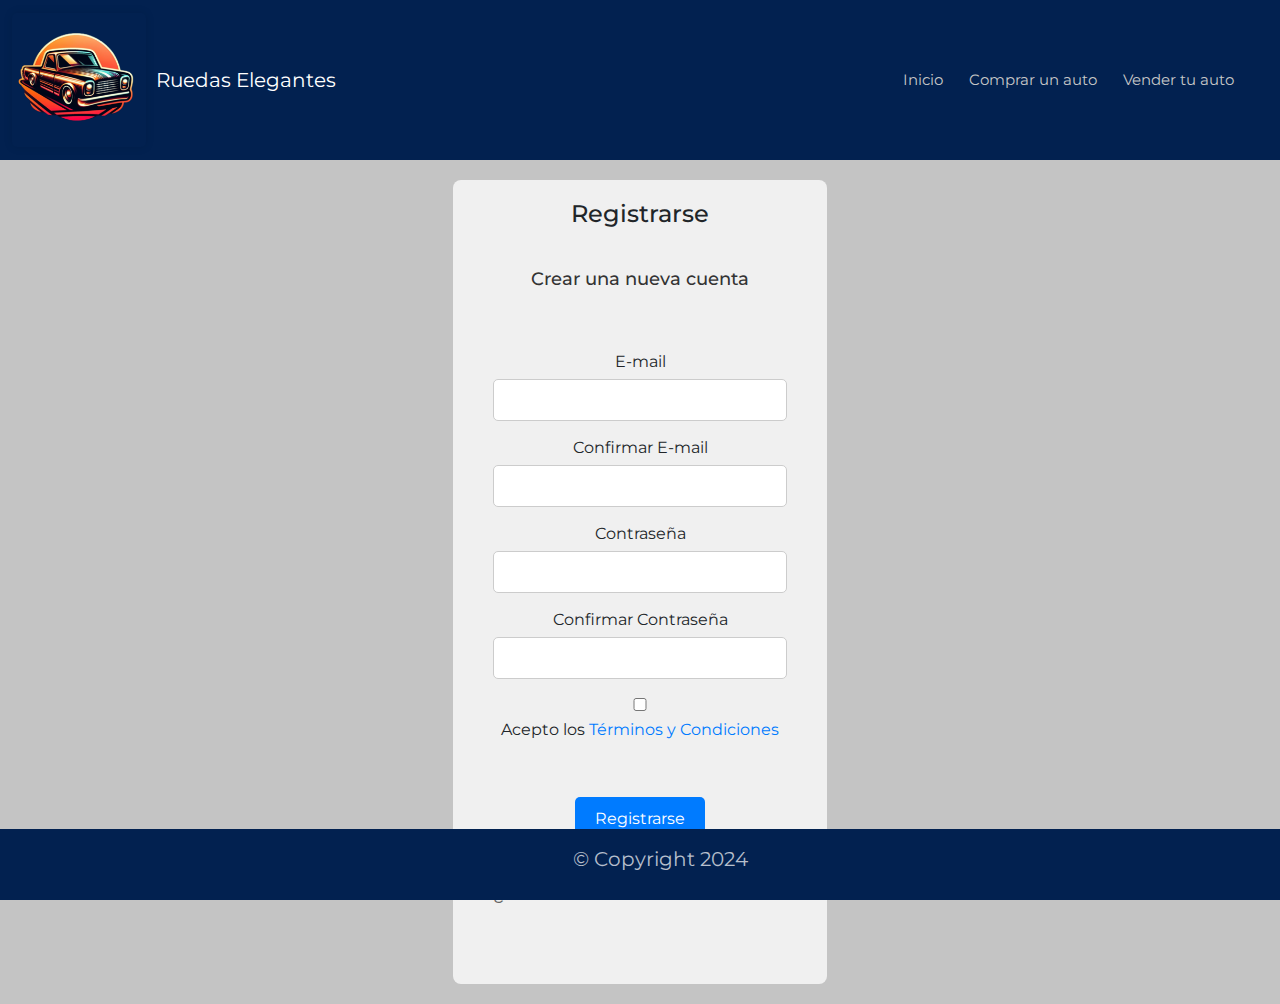
<file: pages/register.html>
<!DOCTYPE html>
<html lang="es">
<head>
    <meta charset="UTF-8">
    <meta name="viewport" content="width=, initial-scale=1.0">
    <meta name="description" content="Regístrate en Ruedas Elegantes y únete a una comunidad apasionada por los autos clásicos. Descubre una amplia selección de vehículos de época, gestiona tus preferencias de usuario y recibe actualizaciones sobre las últimas ofertas y eventos. ¡Hazte miembro hoy y comienza tu viaje hacia la elegancia sobre ruedas!">
    <!--Cnd inicia-->
    <link rel="stylesheet" href="https://cdnjs.cloudflare.com/ajax/libs/font-awesome/6.5.1/css/all.min.css" integrity="sha512-DTOQO9RWCH3ppGqcWaEA1BIZOC6xxalwEsw9c2QQeAIftl+Vegovlnee1c9QX4TctnWMn13TZye+giMm8e2LwA==" crossorigin="anonymous" referrerpolicy="no-referrer" />
    <!--Cnd fin-->
    <!--BS inicia-->
    <link href="https://cdn.jsdelivr.net/npm/bootstrap@5.3.3/dist/css/bootstrap.min.css" rel="stylesheet"
        integrity="sha384-QWTKZyjpPEjISv5WaRU9OFeRpok6YctnYmDr5pNlyT2bRjXh0JMhjY6hW+ALEwIH" crossorigin="anonymous">
    <!--BS fin-->
    <link rel="stylesheet" href="https://cdnjs.cloudflare.com/ajax/libs/font-awesome/6.5.1/css/all.min.css"
        integrity="sha512-DTOQO9RWCH3ppGqcWaEA1BIZOC6xxalwEsw9c2QQeAIftl+Vegovlnee1c9QX4TctnWMn13TZye+giMm8e2LwA=="
        crossorigin="anonymous" referrerpolicy="no-referrer" />
    <link rel="stylesheet" href="../estilos/estilos.css">
    <link rel="shortcut icon" href="../Logo.ico" type="image/x-icon">
    <title>Register - Ruedas Elegantes</title>
</head>
<body>
    <header>
        <!--Navbar inicia-->
        <nav class="navbar navbar-expand-sm navbar-dark">
            <div class="container-fluid">
                <a class="navbar-brand" href="../index.html"><img src="../img/Logo.ico" alt="Logo de un automovil clásico con tonos naranjas">Ruedas Elegantes</a>
                <button class="navbar-toggler" type="button" data-bs-toggle="collapse"
                    data-bs-target="#collapsibleNavbar">
                    <span class="navbar-toggler-icon"></span>
                </button>
                <div class="collapse navbar-collapse" id="collapsibleNavbar">
                    <ul class="navbar-nav">
                        <li class="nav-item">
                            <a class="nav-link" href="../index.html">Inicio</a>
                        </li>
                        <li class="nav-item">
                            <a class="nav-link" href="./Compra_de_autos.html">Comprar un auto</a>
                        </li>
                        <li class="nav-item">
                            <a class="nav-link" href="./venta_de _auto.html">Vender tu auto</a>
                        </li>
                        <li class="nav-item">
                            <a class="nav-link" href="./usser.html"><i class="fa-regular fa-user"></i></a>
                        </li>
                    </ul>
                </div>
            </div>
        </nav>
        <!--Navbar fin-->
    </header>
    <main class="registration-section">
        <form class="registration-form" action="submit.php" method="POST">
            <h1 class="registration-heading">Registrarse</h1>
            <section>
                <h3 class="registration-subheading">Crear una nueva cuenta</h3>
            </section>
            <section class="registration-fields">
                <div class="email-field">
                    <label for="email">E-mail</label>
                    <input type="email" id="email" name="email" required>
                </div>
                <div class="email-field">
                    <label for="confirm_email">Confirmar E-mail</label>
                    <input type="email" id="confirm_email" name="confirm_email" required>
                </div>
                <div class="password-field">
                    <label for="password">Contraseña</label>
                    <input type="password" id="password" name="password" required>
                </div>
                <div class="password-field">
                    <label for="confirm_password">Confirmar Contraseña</label>
                    <input type="password" id="confirm_password" name="confirm_password" required>
                </div>
                <div class="terms-field">
                    <input type="checkbox" id="terms" name="terms" required>
                    <label for="terms">Acepto los <a href="./terms.html" target="_blank">Términos y Condiciones</a></label>
                </div>
            </section>
            <fieldset class="registration-button">
                <button class="submit-button" type="submit">Registrarse</button>
            </fieldset>
            <section class="login-option">
                <p>¿Ya tienes cuenta? - <a href="./login.html">Inicia sesión</a></p>
            </section>
        </form>
    </main>    
    <footer>
        <div class="footer">
            <a href="https://www.instagram.com/"><i class="fa-brands fa-instagram"></i></a>
            <a href="https://www.facebook.com/"><i class="fa-brands fa-facebook-f"></i></a>
            <a href="https://twitter.com/"><i class="fa-brands fa-x-twitter"></i></a>
            <p>© Copyright 2024</p>
        </div>
    </footer>
    <!--Script Inicia-->
    <script src="https://cdn.jsdelivr.net/npm/@popperjs/core@2.11.8/dist/umd/popper.min.js"
        integrity="sha384-I7E8VVD/ismYTF4hNIPjVp/Zjvgyol6VFvRkX/vR+Vc4jQkC+hVqc2pM8ODewa9r" crossorigin="anonymous">
    </script>
    <script src="https://cdn.jsdelivr.net/npm/bootstrap@5.3.3/dist/js/bootstrap.min.js"
        integrity="sha384-0pUGZvbkm6XF6gxjEnlmuGrJXVbNuzT9qBBavbLwCsOGabYfZo0T0to5eqruptLy" crossorigin="anonymous">
    </script>
    <!--Script Fin-->
</body>
</html>
</file>
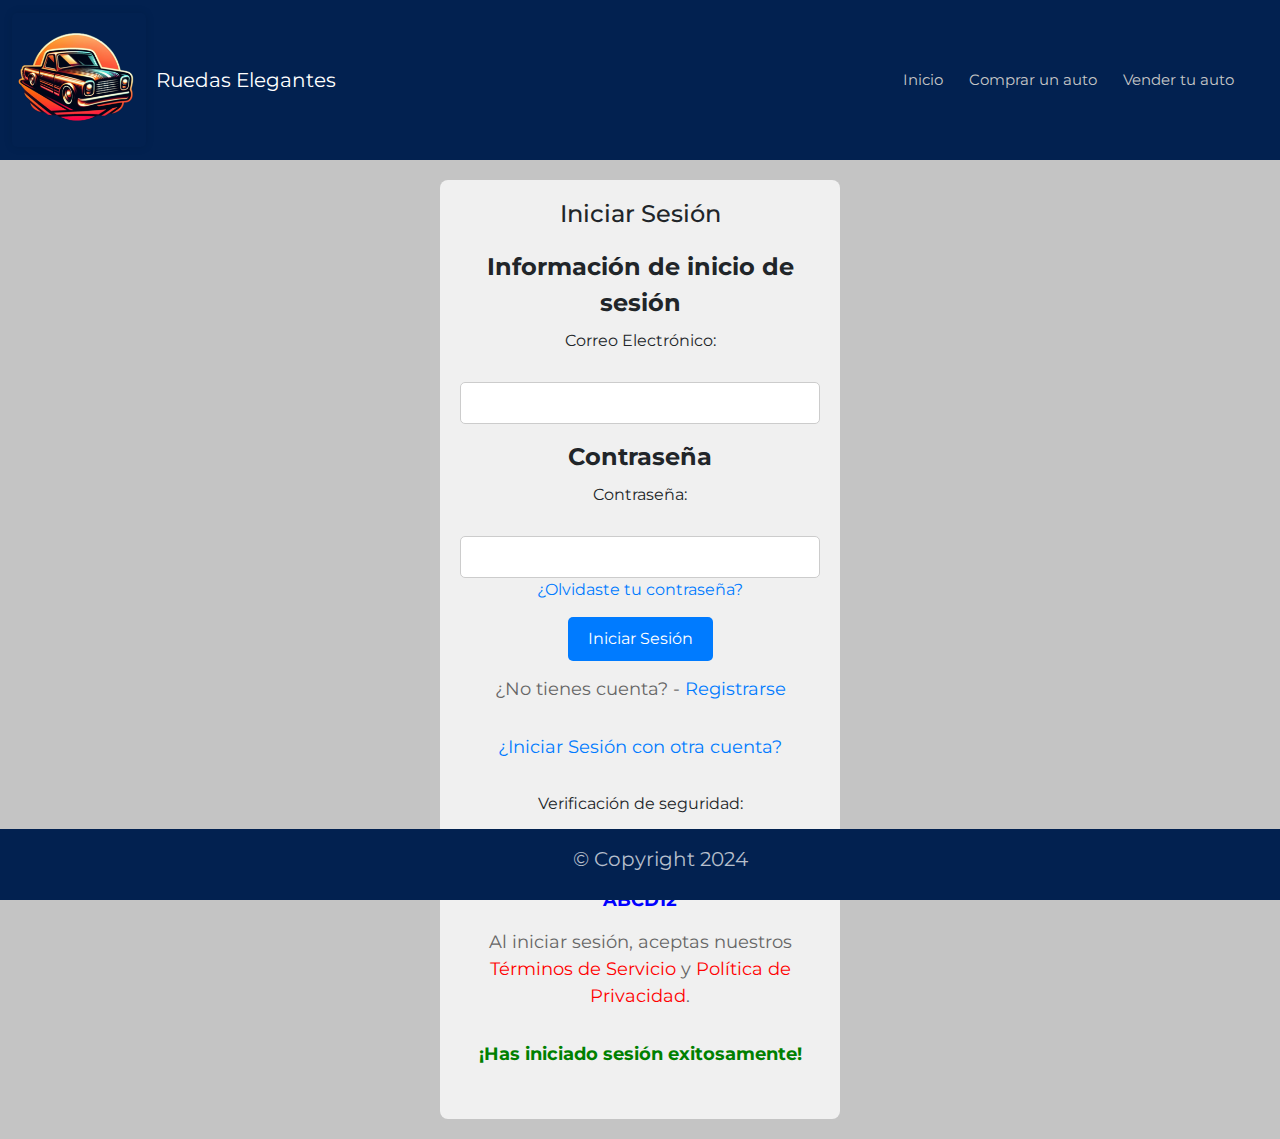
<file: pages/usser.html>
<!DOCTYPE html>
<html lang="es">
<head>
    <meta charset="UTF-8">
    <meta name="viewport" content="width=, initial-scale=1.0">
    <meta name="description" content="Explora tu perfil de usuario en Ruedas Elegantes. Gestiona tus preferencias, revisa tu historial de compras y ventas de autos clásicos, y mantente actualizado con las últimas ofertas y promociones. Únete a nuestra comunidad de entusiastas de los autos clásicos hoy mismo.">
    <!--Cnd inicia-->
    <link rel="stylesheet" href="https://cdnjs.cloudflare.com/ajax/libs/font-awesome/6.5.1/css/all.min.css" integrity="sha512-DTOQO9RWCH3ppGqcWaEA1BIZOC6xxalwEsw9c2QQeAIftl+Vegovlnee1c9QX4TctnWMn13TZye+giMm8e2LwA==" crossorigin="anonymous" referrerpolicy="no-referrer" />
    <!--Cnd fin-->
    <!--BS inicia-->
    <link href="https://cdn.jsdelivr.net/npm/bootstrap@5.3.3/dist/css/bootstrap.min.css" rel="stylesheet"
        integrity="sha384-QWTKZyjpPEjISv5WaRU9OFeRpok6YctnYmDr5pNlyT2bRjXh0JMhjY6hW+ALEwIH" crossorigin="anonymous">
    <!--BS fin-->
    <link rel="stylesheet" href="https://cdnjs.cloudflare.com/ajax/libs/font-awesome/6.5.1/css/all.min.css"
        integrity="sha512-DTOQO9RWCH3ppGqcWaEA1BIZOC6xxalwEsw9c2QQeAIftl+Vegovlnee1c9QX4TctnWMn13TZye+giMm8e2LwA=="
        crossorigin="anonymous" referrerpolicy="no-referrer" />
    <link rel="stylesheet" href="../estilos/estilos.css">
    <link rel="shortcut icon" href="../Logo.ico" type="image/x-icon">
    <title>Usser - Ruedas Elegantes</title>
</head>
<body>
    <header>
        <!--Navbar inicia-->
        <nav class="navbar navbar-expand-sm navbar-dark">
            <div class="container-fluid">
                <a class="navbar-brand" href="../index.html"><img src="../img/Logo.ico" alt="Logo de un automovil clásico con tonos naranjas">Ruedas Elegantes</a>
                <button class="navbar-toggler" type="button" data-bs-toggle="collapse"
                    data-bs-target="#collapsibleNavbar">
                    <span class="navbar-toggler-icon"></span>
                </button>
                <div class="collapse navbar-collapse" id="collapsibleNavbar">
                    <ul class="navbar-nav">
                        <li class="nav-item">
                            <a class="nav-link" href="../index.html">Inicio</a>
                        </li>
                        <li class="nav-item">
                            <a class="nav-link" href="./Compra_de_autos.html">Comprar un auto</a>
                        </li>
                        <li class="nav-item">
                            <a class="nav-link" href="./venta_de _auto.html">Vender tu auto</a>
                        </li>
                        <li class="nav-item">
                            <a class="nav-link" href="./usser.html"><i class="fa-regular fa-user"></i></a>
                        </li>
                    </ul>
                </div>
            </div>
        </nav>
        <!--Navbar fin-->
    </header>
    <main class="login-section">
        <form class="login-form">
            <h1 class="login-heading">Iniciar Sesión</h1>
            <fieldset class="login-fieldset">
                <legend class="login-legend">Información de inicio de sesión</legend>
                <label for="email" class="login-label">Correo Electrónico:</label><br>
                <input type="email" id="email" class="login-input" required><br>
            </fieldset>
            <fieldset class="login-fieldset">
                <legend class="login-legend">Contraseña</legend>
                <label for="password" class="login-label">Contraseña:</label><br>
                <input type="password" id="password" class="login-input" required><br>
                <a href="./forgot_password.html" class="forgot-password">¿Olvidaste tu contraseña?</a>
            </fieldset>
            <fieldset class="login-fieldset">
                <button type="submit" class="login-button">Iniciar Sesión</button>
            </fieldset>
            <fieldset class="login-fieldset">
                <p>¿No tienes cuenta? - <a href="./register.html" class="register-link">Registrarse</a></p>
            </fieldset>
            <fieldset class="login-fieldset">
                <p><a href="./login_alternative.html" class="login-alternative">¿Iniciar Sesión con otra cuenta?</a></p>
            </fieldset>
            <fieldset class="login-fieldset">
                <label for="security-check" class="login-label">Verificación de seguridad:</label><br>
                <input type="text" id="security-check" class="login-input" placeholder="Introduce el texto de verificación"><br>
                <span class="captcha">ABCD12</span>
            </fieldset>
            <fieldset class="login-fieldset">
                <p>Al iniciar sesión, aceptas nuestros <a href="./privacy_policy.html" class="privacy-policy">Términos de Servicio</a> y <a href="./privacy_policy.html" class="privacy-policy">Política de Privacidad</a>.</p>
            </fieldset>
            <fieldset class="login-fieldset">
                <p class="login-success">¡Has iniciado sesión exitosamente!</p>
            </fieldset>
        </form>
    </main>
    <footer>
        <div class="footer">
            <a href="https://www.instagram.com/"><i class="fa-brands fa-instagram"></i></a>
            <a href="https://www.facebook.com/"><i class="fa-brands fa-facebook-f"></i></a>
            <a href="https://twitter.com/"><i class="fa-brands fa-x-twitter"></i></a>
            <p>© Copyright 2024</p>
        </div>
    </footer>
    <!--Script Inicia-->
    <script src="https://cdn.jsdelivr.net/npm/@popperjs/core@2.11.8/dist/umd/popper.min.js"
        integrity="sha384-I7E8VVD/ismYTF4hNIPjVp/Zjvgyol6VFvRkX/vR+Vc4jQkC+hVqc2pM8ODewa9r" crossorigin="anonymous">
    </script>
    <script src="https://cdn.jsdelivr.net/npm/bootstrap@5.3.3/dist/js/bootstrap.min.js"
        integrity="sha384-0pUGZvbkm6XF6gxjEnlmuGrJXVbNuzT9qBBavbLwCsOGabYfZo0T0to5eqruptLy" crossorigin="anonymous">
    </script>
    <!--Script Fin-->
</body>
</html>
</file>
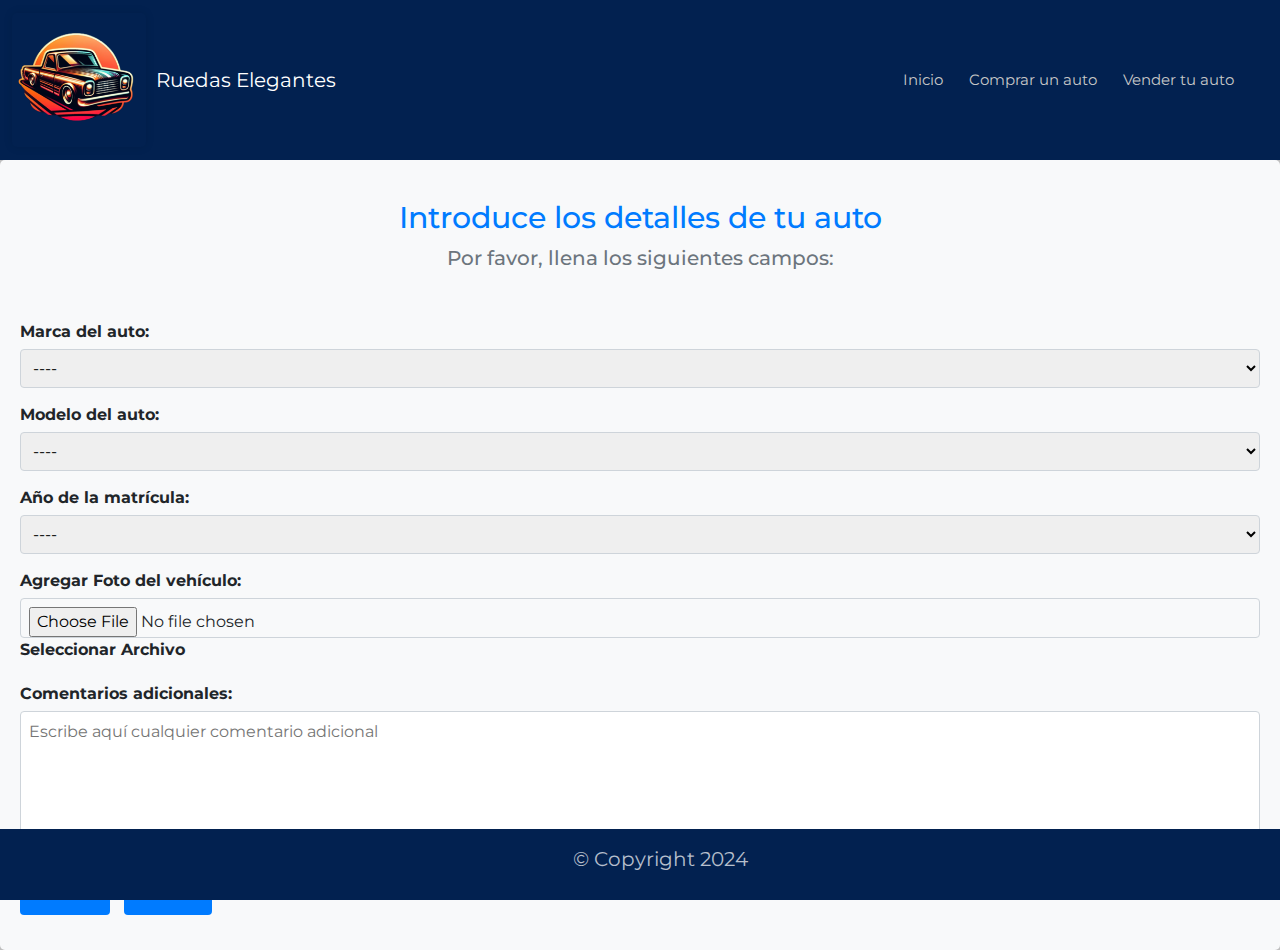
<file: pages/venta_de _auto.html>
<!DOCTYPE html>
<html lang="es">
<head>
    <meta charset="UTF-8">
    <meta name="viewport" content="width=, initial-scale=1.0">
    <meta name="description" content="Vende tu auto clásico en Ruedas Elegantes. Completa los detalles de tu vehículo, incluyendo la marca, modelo, año de matriculación, añade una foto y proporciona comentarios adicionales. ¡Encuentra compradores interesados en autos clásicos y haz negocios hoy mismo!">
    <!--Cnd inicia-->
    <link rel="stylesheet" href="https://cdnjs.cloudflare.com/ajax/libs/font-awesome/6.5.1/css/all.min.css" integrity="sha512-DTOQO9RWCH3ppGqcWaEA1BIZOC6xxalwEsw9c2QQeAIftl+Vegovlnee1c9QX4TctnWMn13TZye+giMm8e2LwA==" crossorigin="anonymous" referrerpolicy="no-referrer" />
    <!--Cnd fin-->
    <!--BS inicia-->
    <link href="https://cdn.jsdelivr.net/npm/bootstrap@5.3.3/dist/css/bootstrap.min.css" rel="stylesheet"
        integrity="sha384-QWTKZyjpPEjISv5WaRU9OFeRpok6YctnYmDr5pNlyT2bRjXh0JMhjY6hW+ALEwIH" crossorigin="anonymous">
    <!--BS fin-->
    <link rel="stylesheet" href="https://cdnjs.cloudflare.com/ajax/libs/font-awesome/6.5.1/css/all.min.css"
        integrity="sha512-DTOQO9RWCH3ppGqcWaEA1BIZOC6xxalwEsw9c2QQeAIftl+Vegovlnee1c9QX4TctnWMn13TZye+giMm8e2LwA=="
        crossorigin="anonymous" referrerpolicy="no-referrer" />
    <link rel="stylesheet" href="../estilos/estilos.css">
    <link rel="shortcut icon" href="../Logo.ico" type="image/x-icon">
    <title>Vender - Ruedas Elegantes</title>
</head>
<body>
    <header>
        <!--Navbar inicia-->
        <nav class="navbar navbar-expand-sm navbar-dark">
            <div class="container-fluid">
                <a class="navbar-brand" href="../index.html"><img src="../img/Logo.ico" alt="Logo de un automovil clásico con tonos naranjas">Ruedas Elegantes</a>
                <button class="navbar-toggler" type="button" data-bs-toggle="collapse"
                    data-bs-target="#collapsibleNavbar">
                    <span class="navbar-toggler-icon"></span>
                </button>
                <div class="collapse navbar-collapse" id="collapsibleNavbar">
                    <ul class="navbar-nav">
                        <li class="nav-item">
                            <a class="nav-link" href="../index.html">Inicio</a>
                        </li>
                        <li class="nav-item">
                            <a class="nav-link" href="./Compra_de_autos.html">Comprar un auto</a>
                        </li>
                        <li class="nav-item">
                            <a class="nav-link" href="./venta_de_auto.html">Vender tu auto</a>
                        </li>
                        <li class="nav-item">
                            <a class="nav-link" href="./usser.html"><i class="fa-regular fa-user"></i></a>
                        </li>
                    </ul>
                </div>
            </div>
        </nav>
        <!--Navbar fin-->
    </header>
    <main class="car-details-form">
        <section>
            <h1>Introduce los detalles de tu auto</h1>
            <h3>Por favor, llena los siguientes campos:</h3>
        </section>
        <form class="car-form" id="carForm" onsubmit="return validateForm()">
            <fieldset class="car-fieldset">
                <label for="marca">Marca del auto:</label>
                <select id="marca" name="marca" class="car-select" required>
                    <option value="">----</option>
                    <option value="BMW">BMW</option>
                    <option value="Alpha Romeo">Alpha Romeo</option>
                    <option value="Peugeot">Peugeot</option>
                    <option value="Mercedes-benz">Mercedes-benz</option>
                    <option value="Chevrolet">Chevrolet</option>
                    <option value="Ford">Ford</option>
                    <option value="Dodge">Dodge</option>
                    <option value="Cadillac">Cadillac</option>
                </select>
            </fieldset>
            <fieldset class="car-fieldset">
                <label for="modelo">Modelo del auto:</label>
                <select id="modelo" name="modelo" class="car-select" required>
                    <option value="">----</option>
                    <option value="M5 (E28)">M5 (E28)</option>
                    <option value="GT Veloce">GT Veloce</option>
                    <option value="405 Mi16">405 Mi16</option>
                    <option value="500 Amg">500 Amg</option>
                    <option value="Camaro">Camaro</option>
                    <option value="Mustang">Mustang</option>
                    <option value="Challenger">Challenger</option>
                    <option value="DeVille Coupe">DeVille Coupe</option>
                </select>
            </fieldset>
            <fieldset class="car-fieldset">
                <label for="ano">Año de la matrícula:</label>
                <select id="ano" name="ano" class="car-select" required>
                    <option value="">----</option>
                    <option value="1965">1965</option>
                    <option value="1966">1966</option>
                    <option value="1967">1967</option>
                    <option value="1968">1968</option>
                    <option value="1969">1969</option>
                    <option value="1970">1970</option>
                    <option value="1971">1971</option>
                    <option value="1972">1972</option>
                    <option value="1973">1973</option>
                    <option value="1974">1974</option>
                    <option value="1975">1975</option>
                    <option value="1976">1976</option>
                    <option value="1977">1977</option>
                    <option value="1978">1978</option>
                    <option value="1979">1979</option>
                    <option value="1980">1980</option>
                </select>
            </fieldset>
            <fieldset class="car-fieldset">
                <label for="photo">Agregar Foto del vehículo:</label>
                <label class="custom-file-upload">
                    <input type="file" id="photo" name="photo" class="car-file-input" required>
                    Seleccionar Archivo
                </label>
            </fieldset>
            <fieldset class="car-fieldset">
                <label for="comentarios">Comentarios adicionales:</label>
                <textarea id="comentarios" name="comentarios" cols="30" rows="5" placeholder="Escribe aquí cualquier comentario adicional" class="car-textarea"></textarea>
            </fieldset>
            <fieldset class="car-fieldset">
                <button type="submit" class="car-submit-button">Enviar</button>
                <button type="reset" class="car-reset-button">Borrar</button>
            </fieldset>
        </form>
    </main>
    <footer>
        <div class="footer">
            <a href="https://www.instagram.com/"><i class="fa-brands fa-instagram"></i></a>
            <a href="https://www.facebook.com/"><i class="fa-brands fa-facebook-f"></i></a>
            <a href="https://twitter.com/"><i class="fa-brands fa-x-twitter"></i></a>
            <p>© Copyright 2024</p>
        </div>
    </footer>
    <!--Script Inicia-->
    <script src="https://cdn.jsdelivr.net/npm/@popperjs/core@2.11.8/dist/umd/popper.min.js"
        integrity="sha384-I7E8VVD/ismYTF4hNIPjVp/Zjvgyol6VFvRkX/vR+Vc4jQkC+hVqc2pM8ODewa9r" crossorigin="anonymous">
    </script>
    <script src="https://cdn.jsdelivr.net/npm/bootstrap@5.3.3/dist/js/bootstrap.min.js"
        integrity="sha384-0pUGZvbkm6XF6gxjEnlmuGrJXVbNuzT9qBBavbLwCsOGabYfZo0T0to5eqruptLy" crossorigin="anonymous">
    </script>
    <!--Script Fin-->
</body>
</html>
</file>
<file: estilos/estilos.css>
@charset "UTF-8";
@import url("https://fonts.googleapis.com/css2?family=Montserrat:ital,wght@0,100..900;1,100..900&display=swap");
* {
  margin: 0;
  padding: 0;
  box-sizing: border-box;
  font-family: "Montserrat", sans-serif;
}

/* Navbar */
.navbar {
  background-color: #022150;
}
.navbar .navbar-brand {
  display: flex;
  align-items: center;
}
.navbar .navbar-brand img {
  max-width: 30%;
  margin-right: 10px;
}
.navbar .navbar-brand p {
  color: #c7c7c7;
  font-size: 18px;
  font-weight: bold;
}
.navbar .navbar-nav {
  margin-left: auto;
}
.navbar .navbar-nav .nav-item {
  margin-left: 10px;
  font-size: 15px;
}
.navbar .navbar-nav .nav-item .nav-link {
  color: #c7c7c7;
}
.navbar .navbar-nav .nav-item .nav-link:hover {
  color: #ccae41;
  text-shadow: rgb(238, 238, 238) 0 0 5px;
}

@media screen and (max-width: 1200px) {
  .navbar-brand img {
    max-width: 20%;
  }
  .navbar-brand p {
    font-size: 16px;
  }
  .navbar-nav .nav-item {
    font-size: 14px;
  }
}
@media screen and (max-width: 992px) {
  .navbar-nav .nav-item {
    margin-left: 5px;
  }
}
@media screen and (max-width: 768px) {
  .navbar-nav .nav-item {
    margin-left: 0;
  }
  .navbar-nav .nav-item:last-child {
    margin-right: 10px;
  }
}
/* Navbar fin */
/*Main estilo*/
body {
  background-color: rgba(102, 102, 102, 0.3843137255);
}

.main {
  background-image: url("../img/presentacion.jpg");
  background-size: cover;
  background-repeat: no-repeat;
  background-position: center;
  padding: 50px;
}
.main .call {
  margin-bottom: 20px;
}
.main .call h1 {
  color: rgb(240, 201, 128);
  font-size: 24px;
  margin-bottom: 10px;
  text-align: center;
  text-shadow: #ffffff 1px 0 3px;
}
.main .call h2 {
  text-shadow: #c43030 0 0 3px;
  color: rgb(121, 105, 75);
  text-align: center;
  font-size: 18px;
  margin-bottom: 8px;
}
.main .call p {
  color: #000;
  border-radius: 8px;
  background-color: rgba(255, 255, 255, 0.4588235294);
  text-align: center;
  font-size: 14px;
  line-height: 1.4;
  margin-bottom: 8px;
  padding: 10px;
}
.main .call #Span {
  text-shadow: #000 1px 0 3px;
  font-style: italic;
  color: #0907a8;
}

@media (max-width: 1200px) {
  .main {
    padding: 30px;
  }
  .call h1 {
    font-size: 20px;
    margin-bottom: 5px;
  }
  .call h2 {
    font-size: 16px;
    margin-bottom: 5px;
  }
  .call p {
    font-size: 12px;
    margin-bottom: 5px;
  }
}
@media (max-width: 768px) {
  .main {
    padding: 20px;
  }
  .call h1 {
    font-size: 18px;
  }
  .call h2 {
    font-size: 14px;
  }
  .call p {
    font-size: 11px;
  }
}
@media (max-width: 576px) {
  .main {
    padding: 15px;
  }
  .call h1 {
    font-size: 16px;
  }
  .call h2 {
    font-size: 12px;
  }
  .call p {
    font-size: 10px;
  }
}
/*main estilos fin*/
/*Section index*/
section {
  text-align: center;
  max-width: 800px;
  margin: 0 auto;
  padding: 20px;
}

h3 {
  color: #333;
  font-size: 27px;
}

p {
  color: #666;
  font-size: 18px;
  line-height: 1.5;
}

figure {
  margin: 20px 0;
}

img {
  max-width: 50%;
  height: 50%;
  border-radius: 5px;
  box-shadow: 0 0 10px rgba(0, 0, 0, 0.1);
}

figcaption {
  font-style: italic;
  color: #9c0202;
  margin-top: 10px;
}

a {
  color: #fffb00;
  text-decoration: none;
  transition: color 0.3s ease;
}

a:hover {
  color: #0056b3;
}

@media (max-width: 1200px) {
  section {
    padding: 15px;
  }
  h3 {
    font-size: 24px;
  }
  p {
    font-size: 16px;
  }
  img {
    max-width: 100%;
    height: auto;
  }
}
@media (max-width: 768px) {
  section {
    max-width: 90%;
  }
  h3 {
    font-size: 20px;
  }
  p {
    font-size: 14px;
  }
}
@media (max-width: 576px) {
  h3 {
    font-size: 18px;
  }
  p {
    font-size: 12px;
  }
}
/*fin index section*/
/* Testimonios */
.testimonials {
  max-width: 800px;
  margin: 0 auto;
  padding: 20px;
  text-align: center;
}

.testimonials h2 {
  color: #000;
  font-size: 30px;
  margin-bottom: 30px;
}

.testimonial {
  display: flex;
  flex-direction: column;
  align-items: center;
  margin-bottom: 20px;
}
.testimonial .testimonial-content {
  background-color: rgba(255, 255, 255, 0.5);
  border-radius: 10px;
  flex: 1;
  padding: 20px;
  text-align: center;
  margin-bottom: 20px;
}
.testimonial .testimonial-author {
  display: flex;
  flex-direction: column;
  align-items: center;
  justify-content: center;
}
.testimonial .testimonial-author img {
  width: 100px;
  height: 100px;
  border-radius: 50%;
  margin-bottom: 10px;
}
.testimonial .testimonial-author h3 {
  margin-bottom: 5px;
  font-size: 16px;
}
.testimonial .testimonial-author p {
  font-size: 12px;
  color: #666;
  margin-bottom: 0;
}

@media (max-width: 1200px) {
  .testimonials {
    padding: 15px;
  }
  .testimonials h2 {
    font-size: 24px;
    margin-bottom: 20px;
  }
  .testimonial {
    margin-bottom: 15px;
  }
  .testimonial-content {
    padding: 15px;
    margin-bottom: 15px;
  }
  .testimonial-author img {
    width: 60px;
    height: 60px;
  }
  .testimonial-author h3 {
    font-size: 14px;
  }
  .testimonial-author p {
    font-size: 10px;
  }
}
@media (max-width: 576px) {
  .testimonial-content {
    padding: 10px;
  }
  .testimonial-author img {
    width: 50px;
    height: 50px;
  }
  .testimonial-author h3 {
    font-size: 12px;
  }
  .testimonial-author p {
    font-size: 9px;
  }
}
/*testimonio fin*/
/* Cards */
.employee-cards {
  max-width: 1200px;
  margin: 0 auto;
  padding: 20px;
  display: flex;
  flex-wrap: wrap;
  justify-content: space-between;
}
.employee-cards .card {
  width: calc(25% - 20px);
  margin-bottom: 20px;
  box-shadow: 0 4px 8px rgba(0, 0, 0, 0.1);
  border-radius: 8px;
  overflow: hidden;
  transition: width 0.3s ease, height 0.3s ease;
}
.employee-cards .card img {
  width: 100%;
  height: auto;
  border-radius: 8px 8px 0 0;
}
.employee-cards .card .card-body {
  position: relative;
  padding: 20px;
}
.employee-cards .card .card-body h3 {
  font-size: 20px;
  margin-bottom: 10px;
}
.employee-cards .card .card-body p {
  margin-bottom: 10px;
  color: #666;
}
.employee-cards .card .card-body .full-description {
  display: none;
  margin-top: 10px;
}
.employee-cards .card .card-body .read-more-btn {
  position: absolute;
  bottom: 10px;
  left: 50%;
  transform: translateX(-50%);
  padding: 8px 16px;
  border: none;
  background-color: #0056b3;
  color: #fff;
  border-radius: 4px;
  cursor: pointer;
  transition: background-color 0.3s ease;
}
.employee-cards .card .card-body .read-more-btn::before {
  content: "Ver más";
}
.employee-cards .card .card-body .read-more-btn:hover {
  background-color: #004080;
}
.employee-cards .card:target .card-body .full-description {
  display: block;
}
.employee-cards .card:target .read-more-btn::before {
  content: "Ver menos";
}
.employee-cards .card.expanded {
  height: auto;
}
@media screen and (max-width: 1200px) {
  .employee-cards .card {
    width: calc(33.33% - 20px);
  }
}
@media screen and (max-width: 768px) {
  .employee-cards .card {
    width: calc(50% - 20px);
  }
}
@media screen and (max-width: 480px) {
  .employee-cards .card {
    width: calc(100% - 20px);
  }
}

/* Cards fin */
/* Carrusel */
.carousel {
  margin: 0 auto;
  max-width: 800px;
}

.carousel-item img {
  display: block;
  margin: 0 auto;
  max-width: 100%;
  height: auto;
  -o-object-fit: cover;
     object-fit: cover;
}

@media screen and (max-width: 1200px) {
  .carousel {
    max-width: 600px;
  }
}
@media screen and (max-width: 992px) {
  .carousel {
    max-width: 500px;
  }
}
@media screen and (max-width: 768px) {
  .carousel {
    max-width: 400px;
  }
}
@media screen and (max-width: 576px) {
  .carousel {
    max-width: 300px;
  }
}
@media screen and (max-width: 480px) {
  .carousel {
    max-width: 250px;
  }
}
@media screen and (max-width: 360px) {
  .carousel {
    max-width: 200px;
  }
}
@media screen and (max-width: 320px) {
  .carousel {
    max-width: 180px;
  }
}
/* Carrusel fin */
/* Footer */
footer {
  position: fixed;
  bottom: 0;
  width: 100%;
  background-color: #022150;
  color: #c7c7c7;
  text-align: center;
  padding: 10px;
  box-sizing: border-box;
  z-index: 1000;
}

.footer {
  display: flex;
  justify-content: center;
  align-items: center;
}

.footer a {
  font-size: 20px;
  color: #c7c7c7;
  text-decoration: none;
  margin: 0 5px;
}

.footer p {
  font-size: 20px;
  color: rgba(255, 255, 255, 0.7176470588);
  margin-top: 5px;
  margin-left: 10px;
}

@media screen and (max-width: 1200px) {
  footer {
    padding: 8px;
  }
  .footer a {
    font-size: 18px;
    margin: 0 3px;
  }
  .footer p {
    font-size: 18px;
    margin-top: 3px;
    margin-left: 5px;
  }
}
@media screen and (max-width: 768px) {
  footer {
    padding: 5px;
  }
  .footer a {
    font-size: 16px;
    margin: 0 2px;
  }
  .footer p {
    font-size: 16px;
    margin-top: 2px;
    margin-left: 3px;
  }
}
@media screen and (max-width: 576px) {
  footer {
    padding: 3px;
  }
  .footer a {
    font-size: 14px;
    margin: 0 1px;
  }
  .footer p {
    font-size: 14px;
    margin-top: 1px;
    margin-left: 2px;
  }
}
/* Footer fin */
/* Estilos de comprar autos */
.car-catalog {
  text-align: center;
  padding: 20px;
}

.catalog-title {
  font-size: 24px;
  margin-bottom: 20px;
}

.catalog-item {
  margin-bottom: 40px;
}
.catalog-item a {
  text-decoration: none;
  color: inherit;
}
.catalog-item a img {
  width: 200px;
  height: auto;
  margin-bottom: 10px;
}
.catalog-item .catalog-description {
  font-size: 16px;
  width: 80%;
  margin: 0 auto;
}
@media screen and (max-width: 768px) {
  .catalog-item .catalog-description {
    font-size: 14px;
  }
}

/*Fin del mismo*/
h1 {
  font-size: 30px;
  margin-bottom: 10px;
}

h3 {
  font-size: 20px;
  margin-bottom: 10px;
}

.Tipautos {
  max-width: 1200px;
  margin: 0 auto;
}

article {
  margin-bottom: 30px;
}

table {
  width: 100%;
  border-collapse: collapse;
  margin-top: 10px;
}

td {
  padding: 5px 10px;
  border: 1px solid #000000;
}

.ImgC {
  max-width: 50%;
  height: 300px;
  display: block;
  margin: 0 auto;
}

.ImgC2 {
  max-width: 50%;
  height: 300px;
  display: block;
  margin: 0 auto;
}

td {
  font-style: italic;
}

@media screen and (max-width: 1200px) {
  .Tipautos {
    max-width: 95%;
  }
}
@media screen and (max-width: 768px) {
  .ImgC {
    max-width: 100%;
    height: auto;
  }
}
@media screen and (max-width: 480px) {
  h1 {
    font-size: 24px;
  }
  h3 {
    font-size: 18px;
  }
}
.car-details-form {
  background-color: #f8f9fa;
  padding: 20px;
  border-radius: 5px;
  box-shadow: 0 0 10px rgba(0, 0, 0, 0.1);
}
.car-details-form section {
  margin-bottom: 20px;
}
.car-details-form section h1 {
  color: #007bff;
  margin-bottom: 10px;
}
.car-details-form section h3 {
  color: #6c757d;
}
.car-details-form .car-form .car-fieldset {
  margin-bottom: 15px;
  border: none;
}
.car-details-form .car-form .car-fieldset label {
  display: block;
  font-weight: bold;
  margin-bottom: 5px;
}
.car-details-form .car-form .car-fieldset .car-select,
.car-details-form .car-form .car-fieldset .car-file-input,
.car-details-form .car-form .car-fieldset .car-textarea {
  width: 100%;
  padding: 8px;
  border: 1px solid #ced4da;
  border-radius: 4px;
  box-sizing: border-box;
}
.car-details-form .car-form .car-fieldset .car-file-input {
  height: 40px;
}
.car-details-form .car-form .car-fieldset .car-textarea {
  resize: vertical;
}
.car-details-form .car-form .car-submit-button,
.car-details-form .car-form .car-reset-button {
  background-color: #007bff;
  color: #fff;
  border: none;
  padding: 10px 20px;
  border-radius: 4px;
  cursor: pointer;
  transition: background-color 0.3s ease;
}
.car-details-form .car-form .car-submit-button:hover,
.car-details-form .car-form .car-reset-button:hover {
  background-color: #0062cc;
}
.car-details-form .car-form .car-submit-button:not(:last-child),
.car-details-form .car-form .car-reset-button:not(:last-child) {
  margin-right: 10px;
}
@media screen and (max-width: 1200px) {
  .car-details-form {
    padding: 15px;
  }
  .car-details-form .car-form .car-fieldset label {
    font-size: 14px;
  }
  .car-details-form .car-form .car-fieldset .car-select,
  .car-details-form .car-form .car-fieldset .car-file-input,
  .car-details-form .car-form .car-fieldset .car-textarea {
    padding: 7px;
    font-size: 14px;
  }
  .car-details-form .car-form .car-fieldset .car-submit-button,
  .car-details-form .car-form .car-fieldset .car-reset-button {
    padding: 8px 16px;
    font-size: 14px;
  }
}
@media screen and (max-width: 768px) {
  .car-details-form .car-form .car-fieldset label {
    font-size: 13px;
  }
  .car-details-form .car-form .car-fieldset .car-select,
  .car-details-form .car-form .car-fieldset .car-file-input,
  .car-details-form .car-form .car-fieldset .car-textarea {
    padding: 6px;
    font-size: 13px;
  }
  .car-details-form .car-form .car-fieldset .car-submit-button,
  .car-details-form .car-form .car-fieldset .car-reset-button {
    padding: 7px 14px;
    font-size: 13px;
  }
}
@media screen and (max-width: 480px) {
  .car-details-form .car-form .car-fieldset label {
    font-size: 12px;
  }
  .car-details-form .car-form .car-fieldset .car-select,
  .car-details-form .car-form .car-fieldset .car-file-input,
  .car-details-form .car-form .car-fieldset .car-textarea {
    padding: 5px;
    font-size: 12px;
  }
  .car-details-form .car-form .car-fieldset .car-submit-button,
  .car-details-form .car-form .car-fieldset .car-reset-button {
    padding: 6px 12px;
    font-size: 12px;
  }
}
@media screen and (max-width: 320px) {
  .car-details-form .car-form .car-fieldset label {
    font-size: 11px;
  }
  .car-details-form .car-form .car-fieldset .car-select,
  .car-details-form .car-form .car-fieldset .car-file-input,
  .car-details-form .car-form .car-fieldset .car-textarea {
    padding: 4px;
    font-size: 11px;
  }
  .car-details-form .car-form .car-fieldset .car-submit-button,
  .car-details-form .car-form .car-fieldset .car-reset-button {
    padding: 5px 10px;
    font-size: 11px;
  }
}

.login-section {
  text-align: center;
  padding: 20px;
}

.login-form {
  display: inline-block;
  background-color: #f0f0f0;
  padding: 20px;
  border-radius: 8px;
  max-width: 400px;
  margin: 0 auto;
}

.login-heading {
  font-size: 24px;
  margin-bottom: 20px;
}

.login-fieldset {
  margin-bottom: 15px;
  border: none;
}

.login-legend {
  font-weight: bold;
}

.login-label {
  display: block;
  margin-bottom: 5px;
}

.login-input {
  width: 100%;
  padding: 8px;
  border-radius: 5px;
  border: 1px solid #ccc;
}

.login-button {
  padding: 10px 20px;
  background-color: #007bff;
  color: #fff;
  border: none;
  border-radius: 5px;
  cursor: pointer;
  transition: background-color 0.3s ease;
}

.login-button:hover {
  background-color: #0056b3;
}

.register-link {
  color: #007bff;
  text-decoration: none;
}

.register-link:hover {
  text-decoration: underline;
}

.forgot-password {
  color: #007bff;
  text-decoration: none;
}

.forgot-password:hover {
  text-decoration: underline;
}

.login-alternative {
  color: #007bff;
  text-decoration: none;
}

.login-alternative:hover {
  text-decoration: underline;
}

.captcha {
  font-size: 18px;
  font-weight: bold;
  cursor: pointer;
  color: blue;
}

.captcha:hover {
  text-decoration: underline;
}

.login-success {
  color: green;
  font-weight: bold;
}

.privacy-policy {
  color: #ff0000;
  text-decoration: none;
}

.privacy-policy:hover {
  text-decoration: underline;
}

.registration-section {
  text-align: center;
  padding: 20px;
}

.registration-form {
  display: inline-block;
  background-color: #f0f0f0;
  padding: 20px;
  border-radius: 8px;
  max-width: 400px;
  margin: 0 auto;
}

.registration-heading {
  font-size: 24px;
  margin-bottom: 20px;
}

.registration-subheading {
  font-size: 18px;
  margin-bottom: 20px;
}

.registration-fields {
  margin-bottom: 20px;
}

.email-field,
.password-field,
.terms-field {
  margin-bottom: 15px;
}

label {
  display: block;
  margin-bottom: 5px;
}

input[type=email],
input[type=password],
input[type=checkbox] {
  width: 100%;
  padding: 8px;
  border-radius: 5px;
  border: 1px solid #ccc;
}

.terms-field label a {
  color: #007bff;
  text-decoration: none;
}

.terms-field label a:hover {
  text-decoration: underline;
}

.registration-button {
  margin-bottom: 20px;
}

.submit-button {
  padding: 10px 20px;
  background-color: #007bff;
  color: #fff;
  border: none;
  border-radius: 5px;
  cursor: pointer;
  transition: background-color 0.3s ease;
}

.submit-button:hover {
  background-color: #0056b3;
}

.login-option {
  margin-bottom: 20px;
}

.login-option a {
  color: #007bff;
  text-decoration: none;
}

.login-option a:hover {
  text-decoration: underline;
}/*# sourceMappingURL=estilos.css.map */
</file>
